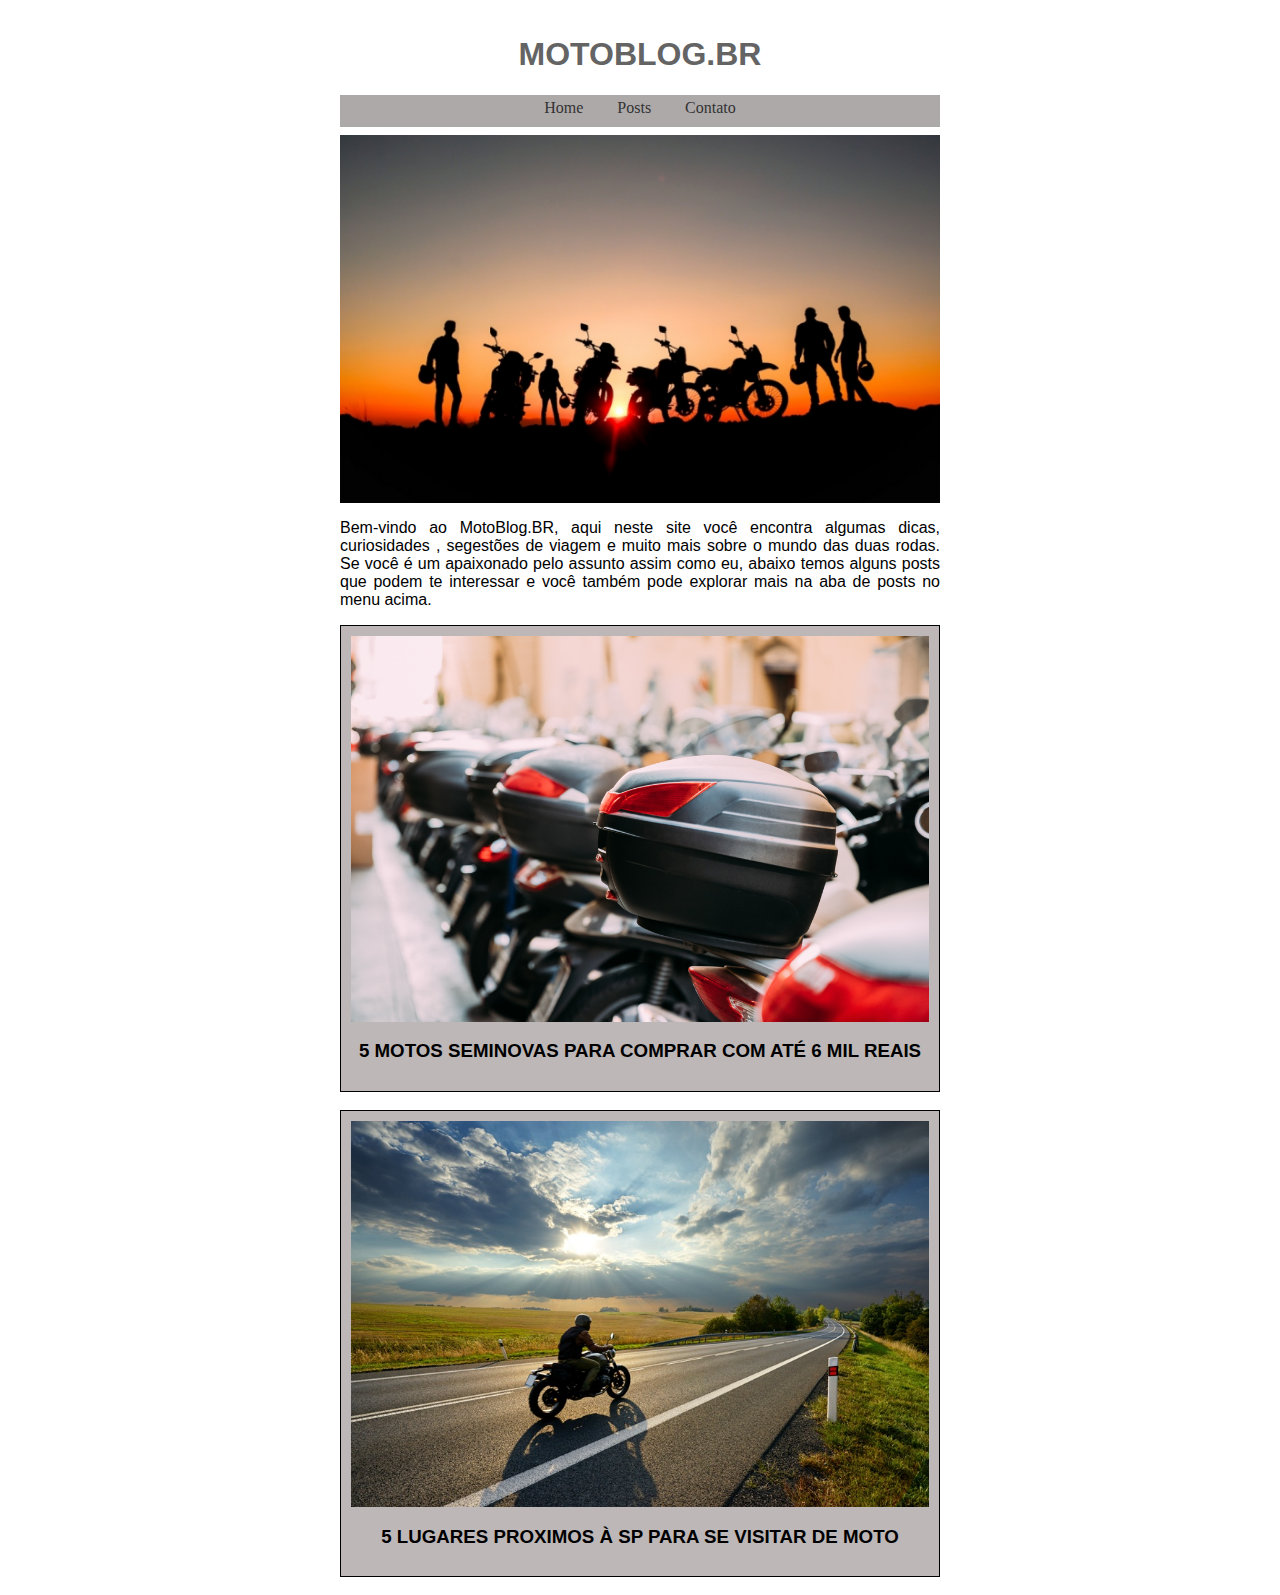
<file: index.html>
<!DOCTYPE html>
<html lang="pt-br">
<head>
    <meta charset="UTF-8">
    <meta http-equiv="X-UA-Compatible" content="IE=edge">
    <meta name="viewport" content="width=device-width, initial-scale=1.0">
    <title>MotoBlogBR.com</title>
    <link rel="stylesheet" href="HTML/main.css">
</head>
<body>
    <header id="menu">
        <h1>MOTOBLOG.BR</h1>
            <ul>
                <li><a href="index.html">Home</a></li>
                <li><a href="post.html">Posts</a></li>
                <li><a href="redessociais.html">Contato</a></li>
            </ul>
    </header>

    <header class="banner">
        <img src="HTML/banner.jpg" alt="Bolção de motos">
    </header>
    <section class="introducao"> 
        <p> Bem-vindo ao MotoBlog.BR, aqui neste site você encontra algumas dicas, curiosidades 
        , segestões de viagem e muito mais sobre o mundo das duas rodas. Se você é um apaixonado 
        pelo assunto assim como eu, abaixo temos alguns posts que podem te interessar e você também 
        pode explorar mais na aba de posts no menu acima.</p>
    </section>

    <div class="Post_atalho">
        <div class="back">
            <a href="post.html" ><img src="HTML/banner_post1_index.jpg" alt="Motos usadas">
            <h3>5 MOTOS SEMINOVAS PARA COMPRAR COM ATÉ 6 MIL REAIS</h3></a>
        </div>       
        <br>
        <div class="back"> 
            <a href="post2.html"><img src="HTML/banner_post2_index.jpg" alt="Motos usadas">
            <h3>5 LUGARES PROXIMOS À SP PARA SE VISITAR DE MOTO</h3></a>
        </div>
    </div>
    <br>
</body>
</html>
</file>
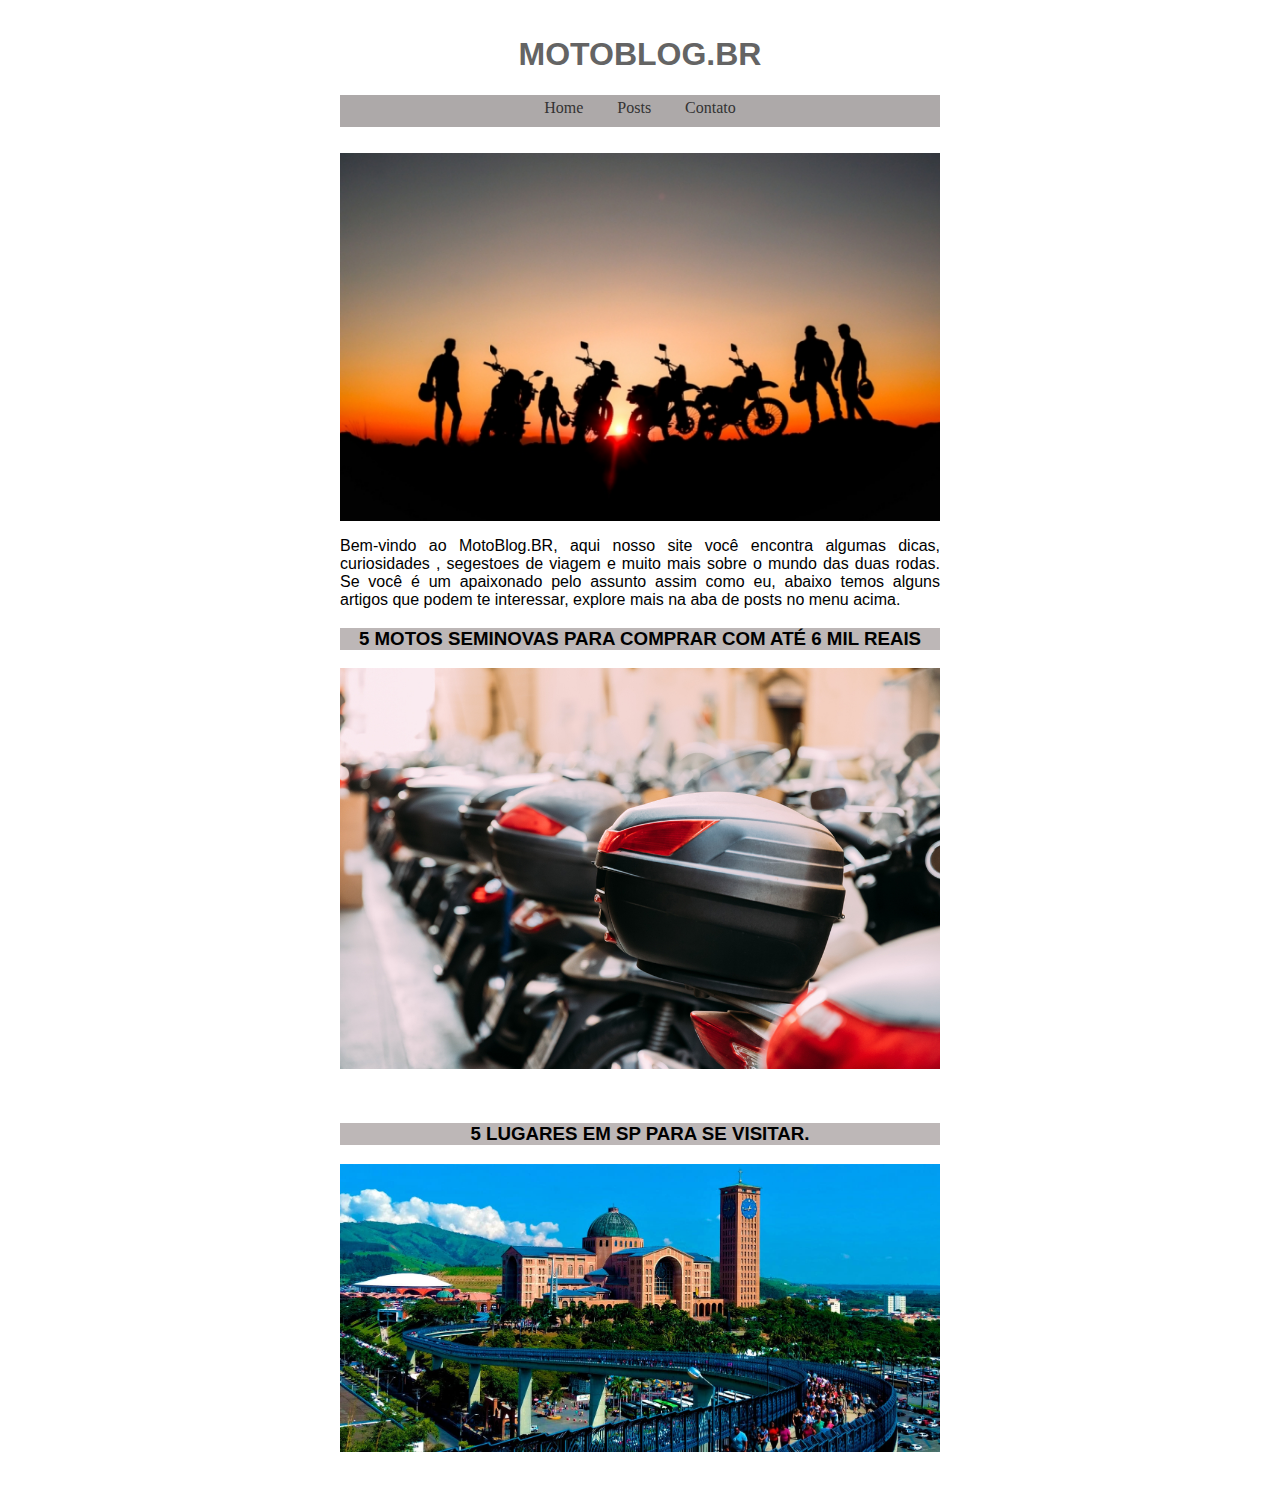
<file: HTML/index.html>
<!DOCTYPE html>
<html lang="pt-br">
<head>
    <meta charset="UTF-8">
    <meta http-equiv="X-UA-Compatible" content="IE=edge">
    <meta name="viewport" content="width=device-width, initial-scale=1.0">
    <title>MotoBlogBR.com</title>
    <link rel="stylesheet" href="main.css">
</head>
<body>
    <header id="menu">
        <h1>MOTOBLOG.BR</h1>
            <ul>
                <li><a href="index.html">Home</a></li>
                <li><a href="post.html">Posts</a></li>
                <li><a href="redessociais.html">Contato</a></li>
            </ul>
    </header><br>

    <header class="banner">
        <img src="banner.jpg" alt="Bolção de motos">
    </header>
    <section class="introducao"> 
        <p> Bem-vindo ao MotoBlog.BR, aqui nosso site você encontra algumas dicas, curiosidades 
        , segestoes de viagem e muito mais sobre o mundo das duas rodas. Se você é um apaixonado 
        pelo assunto assim como eu, abaixo temos alguns artigos que podem te interessar, explore mais 
        na aba de posts no menu acima.</p>
    </section>

    <div class="Post_atalho">
        <a href="post.html" ><h3>5 MOTOS SEMINOVAS PARA COMPRAR COM ATÉ 6 MIL REAIS</h3>
        <img src="banner_post1_index.jpg" alt="Motos usadas"></a> <br><br>

        <a href="post.html"><h3>5 LUGARES EM SP PARA SE VISITAR.</h3>
        <img src="bannerpost2C.jpg" alt="Motos usadas"></a> <br><br>
    </div>
</body>
</html>
</file>
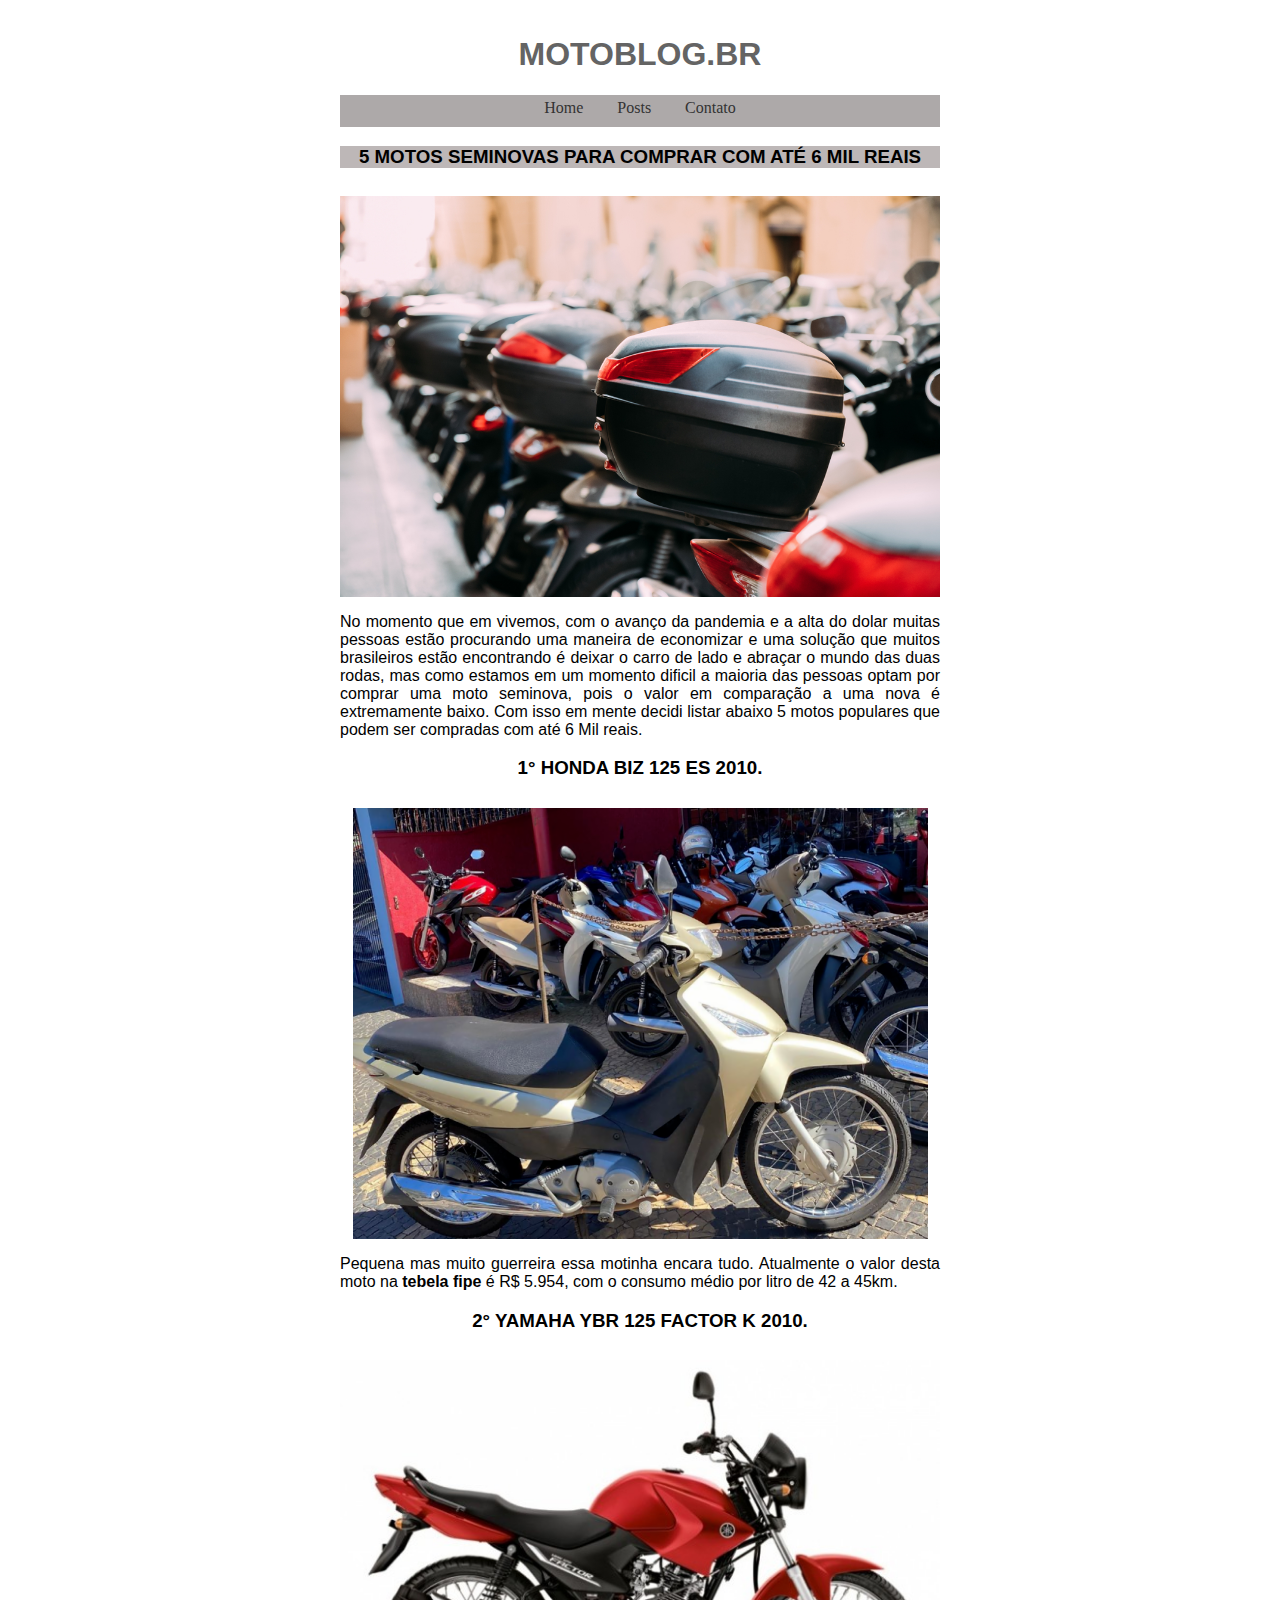
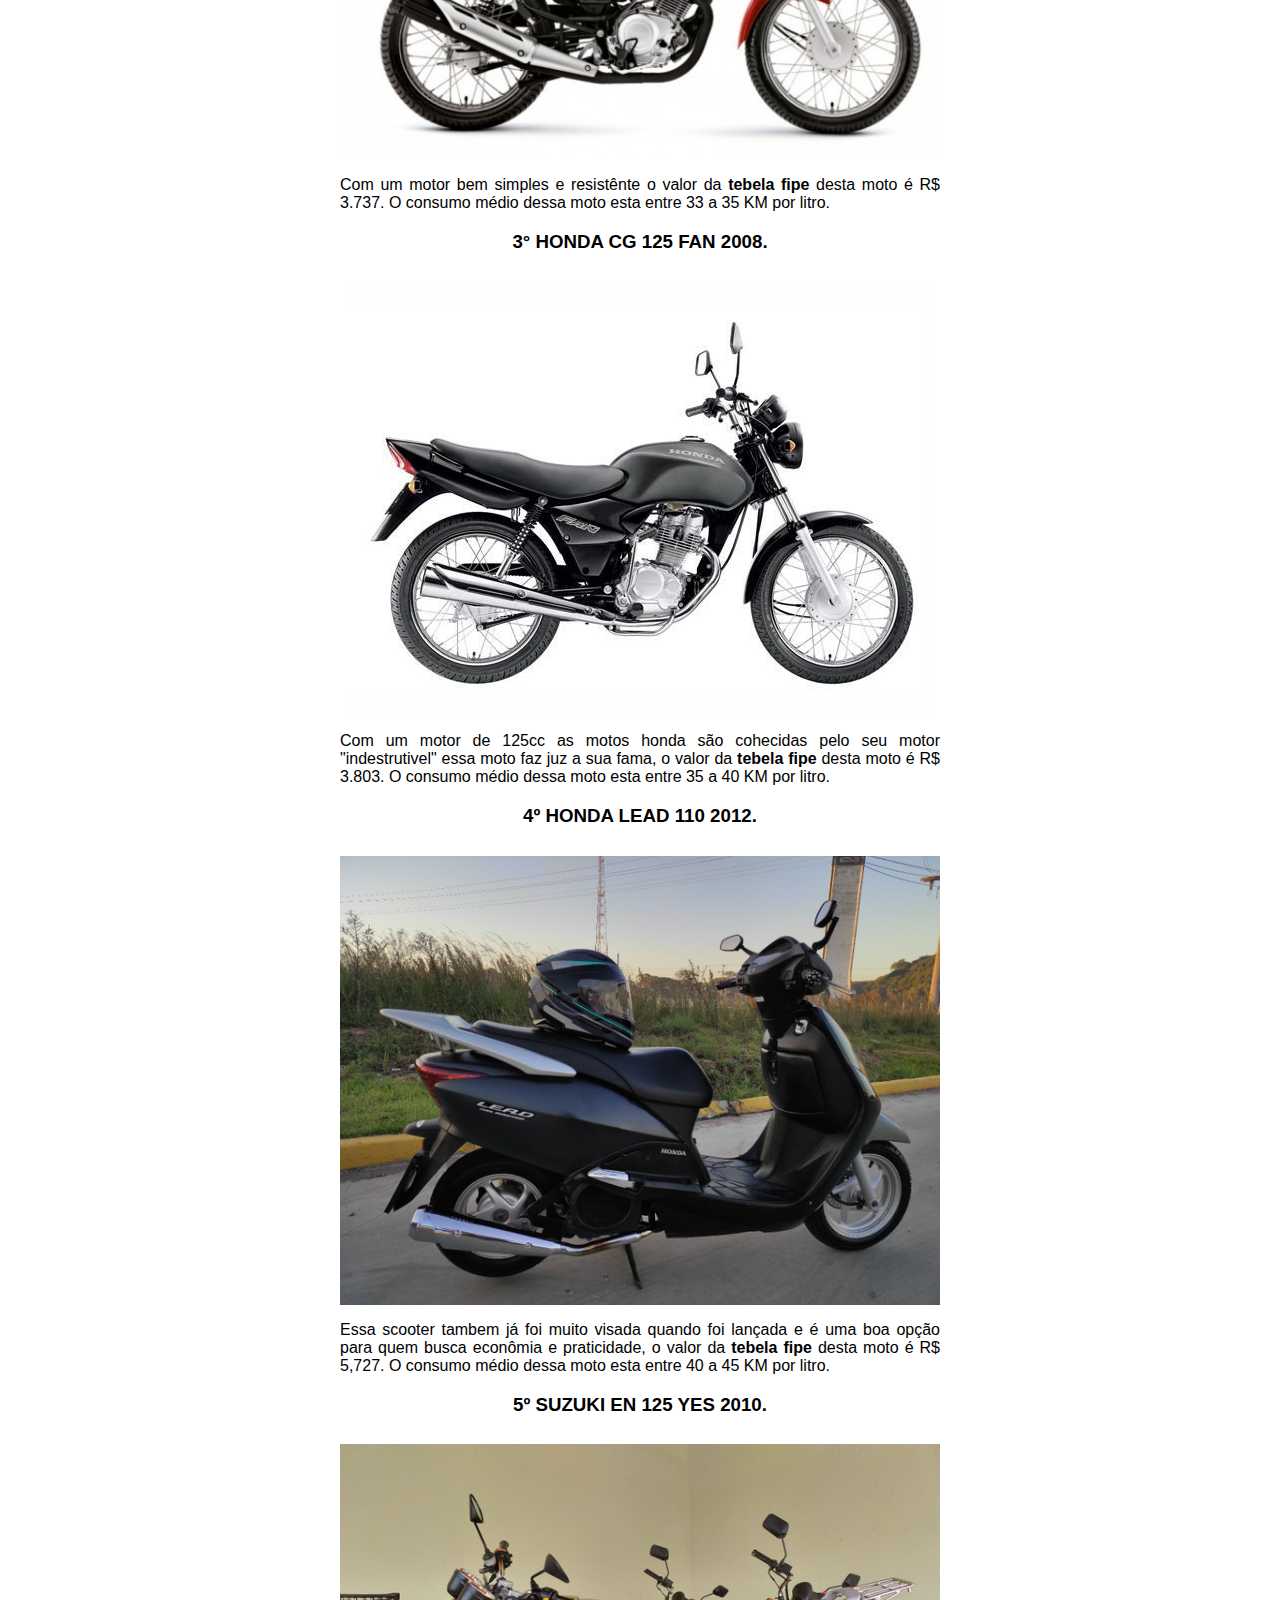
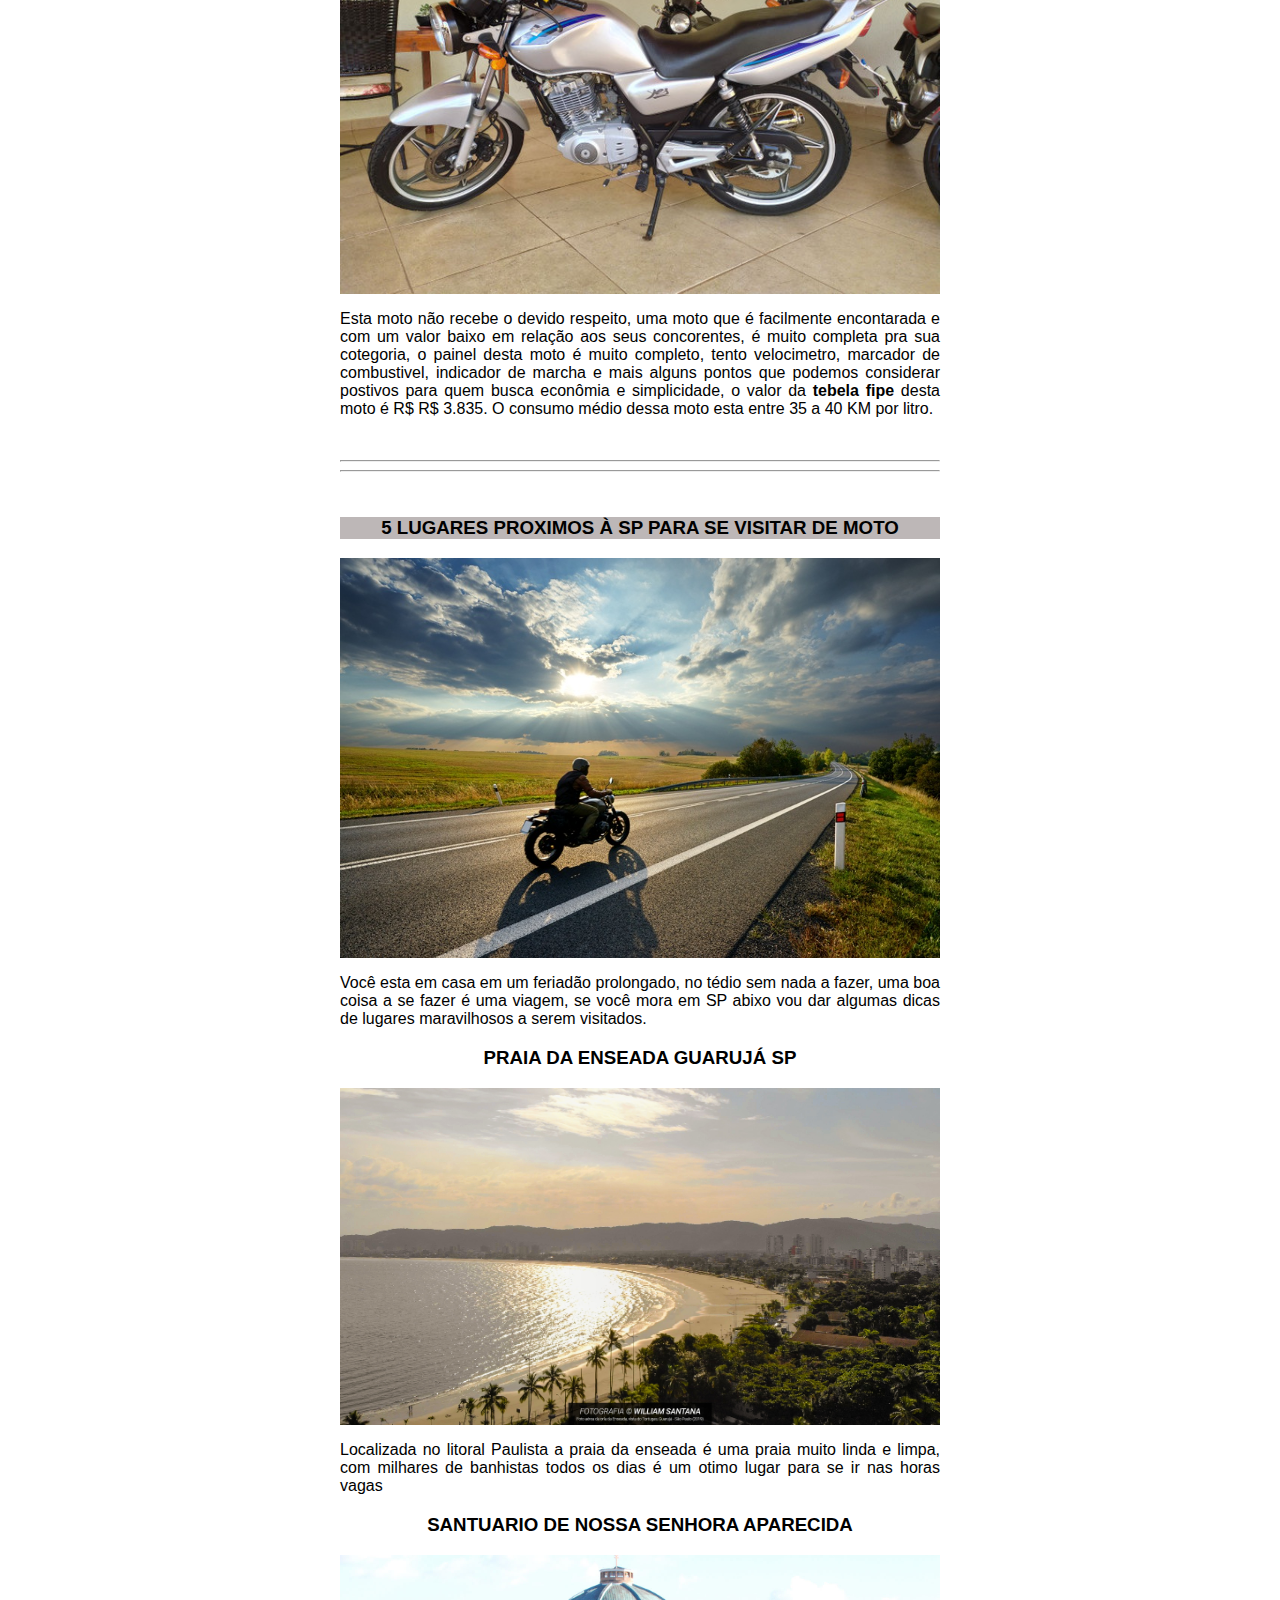
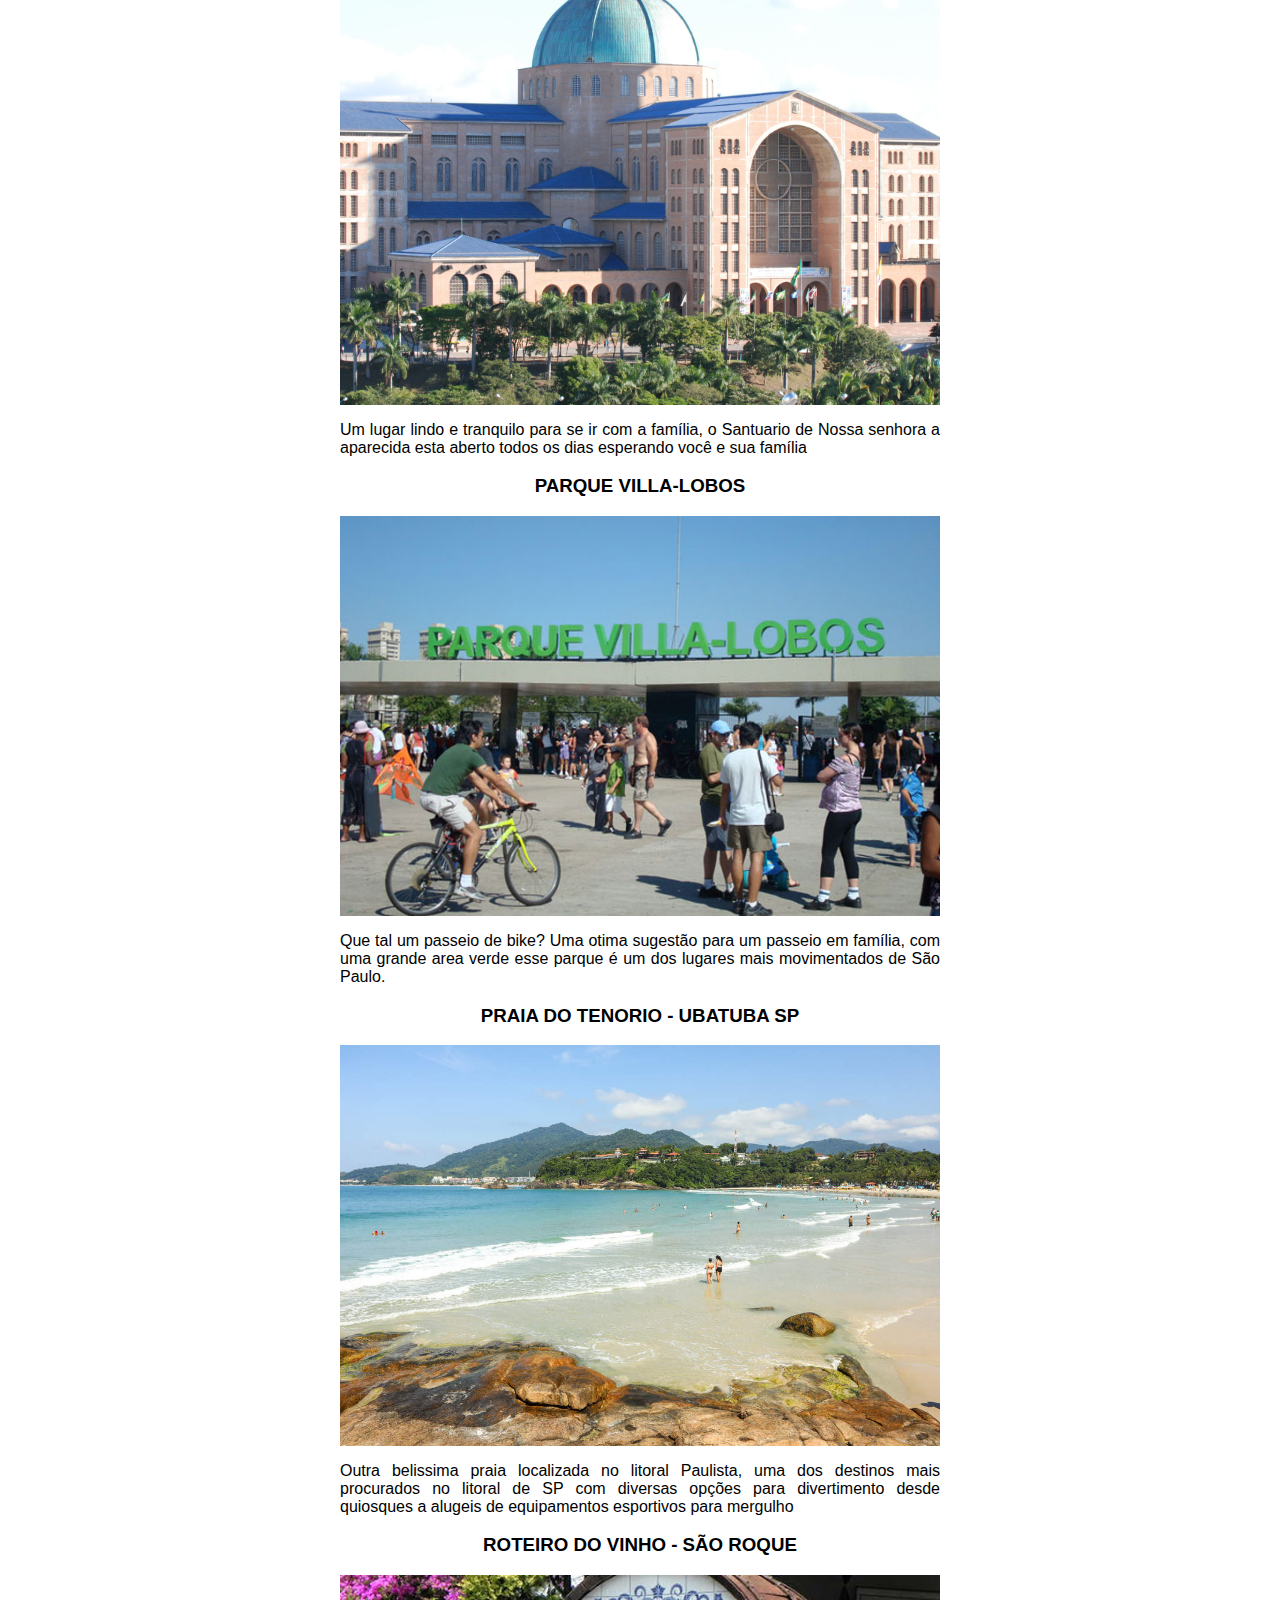
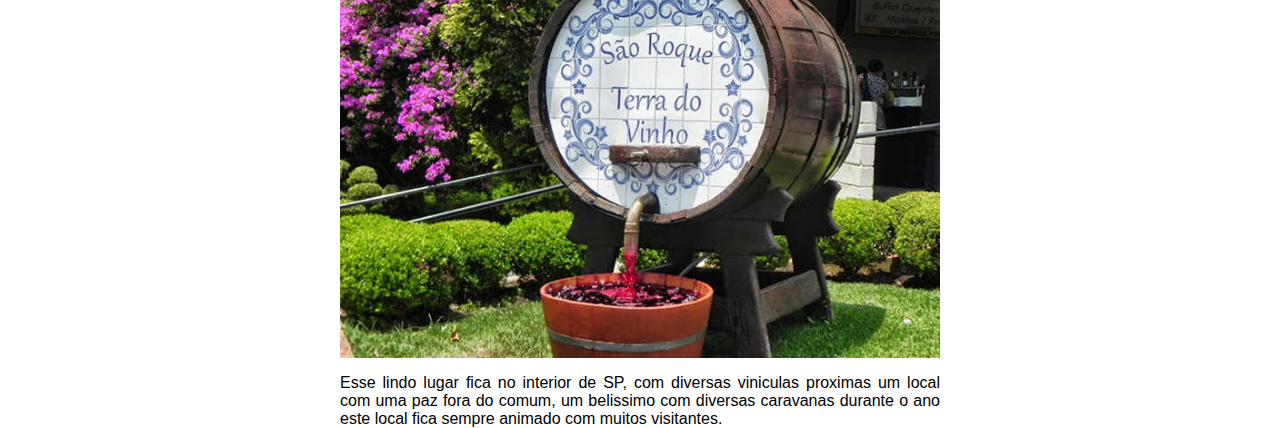
<file: post.html>
<!DOCTYPE html>
<html lang="pt-br">
<head>
    <meta charset="UTF-8">
    <meta http-equiv="X-UA-Compatible" content="IE=edge">
    <meta name="viewport" content="width=device-width, initial-scale=1.0">
    <title>Posts</title>
    <link rel="stylesheet" href="HTML/main.css">
</head>
<body>
    <header id="menu">
        <h1>MOTOBLOG.BR</h1>
            <ul>
                <li><a href="index.html">Home</a></li>
                <li><a href="post.html">Posts</a></li>
                <li><a href="redessociais.html">Contato</a></li>
            </ul>
    </header>

    <section class="post_1"> 
        <h3 id="h3_post">5 MOTOS SEMINOVAS PARA COMPRAR COM ATÉ 6 MIL REAIS</h3>
        <img src="HTML/banner_post1_index.jpg" alt="Motos honda e yamaha" class="banner">
        <p> No momento que em vivemos, com o avanço da pandemia e a alta do dolar muitas pessoas estão
        procurando uma maneira de economizar e uma solução que muitos brasileiros estão encontrando é 
        deixar o carro de lado e abraçar o mundo das duas rodas, mas como estamos em um momento dificil
        a maioria das pessoas optam por comprar uma moto seminova, pois o valor em comparação a uma nova é
        extremamente baixo. Com isso em mente decidi listar abaixo 5 motos populares que podem ser 
        compradas com até 6 Mil reais. 
        </p>
        <div class="lista_motos">
            <h3>1° HONDA BIZ 125 ES 2010.</h3>
            <img src="HTML/biz.png" alt="Honda biz">
            <p>Pequena mas muito guerreira essa motinha encara tudo. Atualmente o valor desta moto na <b><a href="https://motos.icarros.com.br/tabela-fipe/honda/biz-125/2010/biz-125-es">tebela fipe</a></b> é R$ 5.954,
            com o consumo médio por litro de 42 a 45km.</p>

            <h3>2° YAMAHA YBR 125 FACTOR K 2010.</h3>
            <img src="HTML/factor1.jpg" alt="Factor 125">
            <p>Com um motor bem simples e resistênte o valor da <b><a href="https://motos.icarros.com.br/tabela-fipe/yamaha/ybr-125-factor/2010/ybr-125-factor-k">
            tebela fipe</a></b> desta moto é R$ 3.737. O consumo médio dessa moto esta entre 33 a 35 KM por litro.</p>
            
            <h3>3° HONDA CG 125 FAN 2008.</h3>
            <img src="HTML/fan2008.jpg" alt="Moto Fan 125">
            <p>Com um motor de 125cc as motos honda são cohecidas pelo seu motor "indestrutivel" essa moto faz juz a sua fama,
            o valor da <b><a href="https://motos.icarros.com.br/tabela-fipe/honda/cg-125/2008/cg-125-fan">
            tebela fipe</a></b> desta moto é R$ 3.803. O consumo médio dessa moto esta entre 35 a 40 KM por litro.</p>
                
            <h3>4º HONDA LEAD 110 2012.</h3>
            <img src="HTML/lead.jpg" alt="Moto Scooter">
            <p>Essa scooter tambem já foi muito visada quando foi lançada e é uma boa opção para quem busca econômia e praticidade,
            o valor da <b><a href="https://www.tabelafipebrasil.com/motos/HONDA/LEAD-110/2012">
            tebela fipe</a></b> desta moto é R$ 5,727. O consumo médio dessa moto esta entre 40 a 45 KM por litro.</p>
                    
            <h3>5º SUZUKI EN 125 YES 2010.</h3>
            <img src="HTML/yes.jpg" alt="Suzuki 125 moto">
            <p>Esta moto não recebe o devido respeito, uma moto que é facilmente encontarada e com um valor 
            baixo em relação aos seus concorentes, é muito completa pra sua cotegoria, o painel desta moto é muito completo, tento velocimetro, 
            marcador de combustivel, indicador de marcha e mais alguns pontos que podemos considerar postivos para quem 
            busca econômia e simplicidade, o valor da <b><a href="https://motos.icarros.com.br/tabela-fipe/suzuki/en-125/2010/en-125-yes">
            tebela fipe</a></b> desta moto é R$ R$ 3.835. O consumo médio dessa moto esta entre 35 a 40 KM por litro.</p>
        </div>
    </section>
    <br>
    <hr>
    <hr>
    <br>
    <section>
        <div class="align_img">
            <h3 id="h3_post2">5 LUGARES PROXIMOS À SP PARA SE VISITAR DE MOTO</h3>
            <img src="HTML/banner_post2_index.jpg" alt="Casas">
            <p>Você esta em casa em um feriadão prolongado, no tédio sem nada a fazer, uma boa coisa a se fazer
            é uma viagem, se você mora em SP abixo vou dar algumas dicas de lugares maravilhosos a serem visitados.
            </p>
            <h3>PRAIA DA ENSEADA GUARUJÁ SP</h3>
            <img src="HTML/enseada.jpg" alt="Praia da enseada">
            <p>Localizada no litoral Paulista a praia da enseada é uma praia muito linda e limpa, com milhares de banhistas 
            todos os dias é um otimo lugar para se ir nas horas vagas</p>
            <h3>SANTUARIO DE NOSSA SENHORA APARECIDA</h3>
            <img src="HTML/santuario.jpg" alt="Santurario de Nossa Senhora Aparecida">
            <p>Um lugar lindo e tranquilo para se ir com a família, o Santuario de Nossa senhora a aparecida esta aberto 
            todos os dias esperando você e sua família</p>
            <h3>PARQUE VILLA-LOBOS</h3>
            <img src="HTML/vila.jpg" alt="Parque Villa-Lobos">
            <p>Que tal um passeio de bike? Uma otima sugestão para um passeio em família, com uma grande area verde esse parque 
            é um dos lugares mais movimentados de São Paulo.</p>
            <h3>PRAIA DO TENORIO - UBATUBA SP</h3>
            <img src="HTML/tenorio.jpg" alt="Praia do tenorio">
            <p>Outra belissima praia localizada no litoral Paulista, uma dos destinos mais procurados no litoral de SP
            com diversas opções para divertimento desde quiosques a alugeis de equipamentos esportivos para mergulho </p>
            <h3>ROTEIRO DO VINHO - SÃO ROQUE</h3>
            <img src="HTML/vinicula.jpg" alt="Barril de vinho">
            <p>Esse lindo lugar fica no interior de SP, com diversas viniculas proximas um local com uma paz fora do comum,
            um belissimo com diversas caravanas durante o ano este local fica sempre animado com muitos visitantes.
            </p>
        </div>
    </section>
    

</body>
</html>
</file>
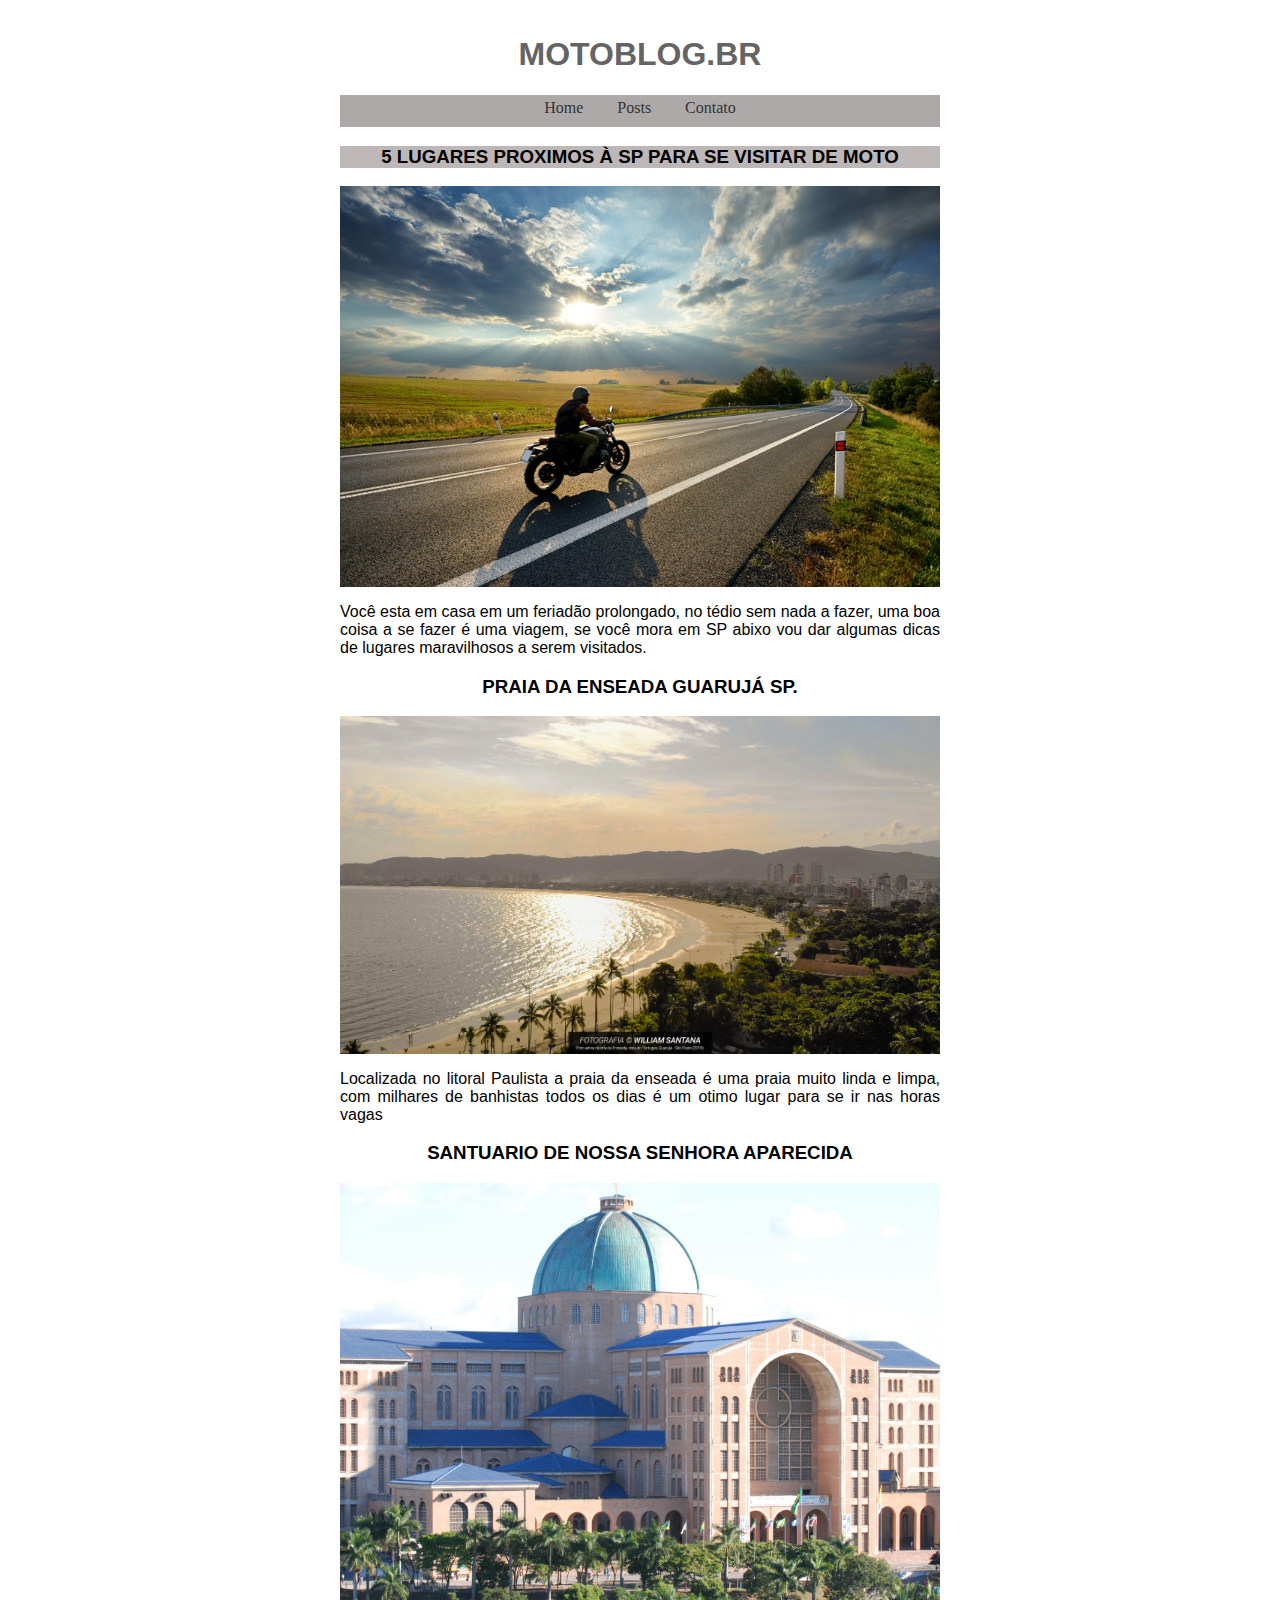
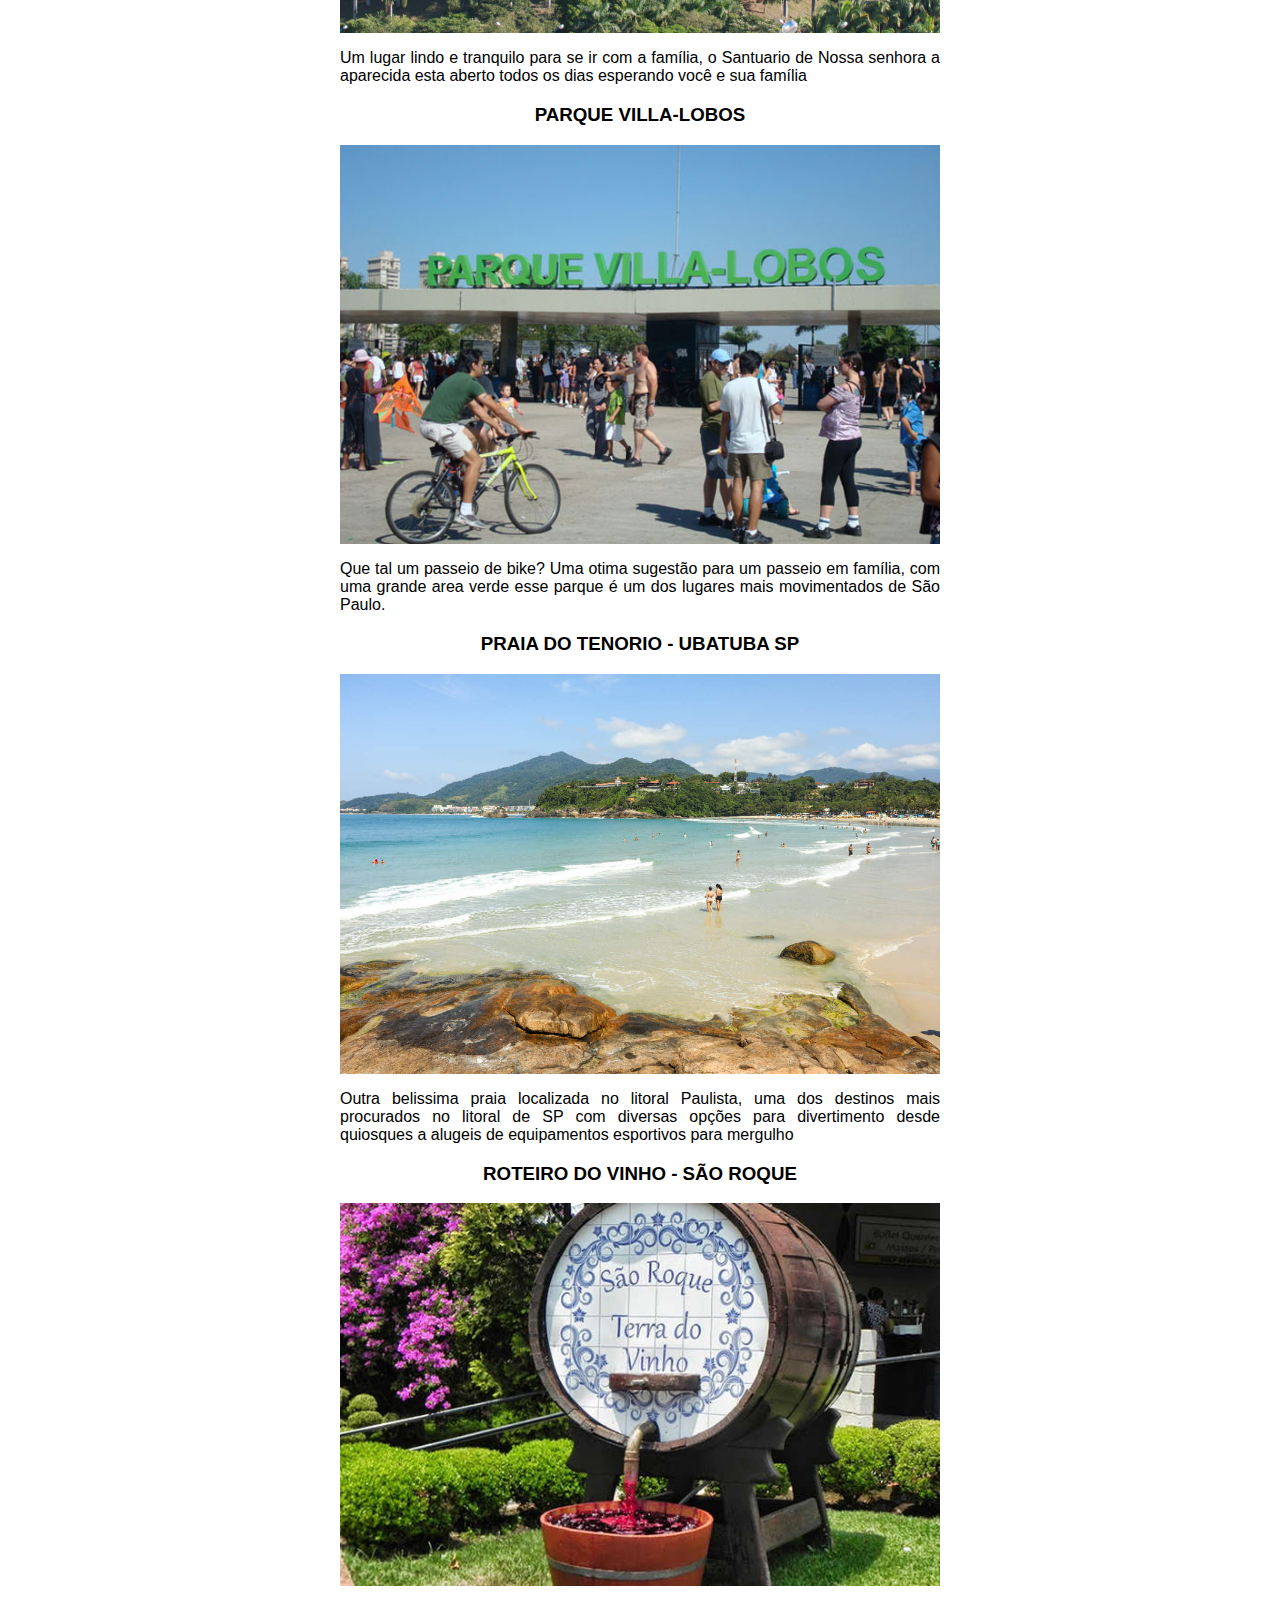
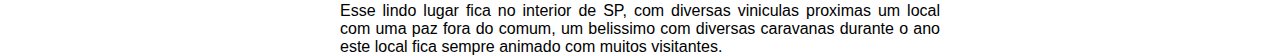
<file: post2.html>
<!DOCTYPE html>
<html lang="pt-br">
<head>
    <meta charset="UTF-8">
    <meta http-equiv="X-UA-Compatible" content="IE=edge">
    <meta name="viewport" content="width=device-width, initial-scale=1.0">
    <title>Document</title>
    <link rel="stylesheet" href="HTML/main.css">
</head>
<body>
    <header id="menu">
        <h1>MOTOBLOG.BR</h1>
            <ul>
                <li><a href="index.html">Home</a></li>
                <li><a href="post.html">Posts</a></li>
                <li><a href="redessociais.html">Contato</a></li>
            </ul>
    </header>

    <section>
        <div class="align_img">
            <h3 id="h3_post2">5 LUGARES PROXIMOS À SP PARA SE VISITAR DE MOTO</h3>
            <img src="HTML/banner_post2_index.jpg" alt="Casas">
            <p>Você esta em casa em um feriadão prolongado, no tédio sem nada a fazer, uma boa coisa a se fazer
            é uma viagem, se você mora em SP abixo vou dar algumas dicas de lugares maravilhosos a serem visitados.
            </p>
            <h3>PRAIA DA ENSEADA GUARUJÁ SP.</h3>
            <img src="HTML/enseada.jpg" alt="Praia da enseada">
            <p>Localizada no litoral Paulista a praia da enseada é uma praia muito linda e limpa, com milhares de banhistas 
            todos os dias é um otimo lugar para se ir nas horas vagas</p>
            <h3>SANTUARIO DE NOSSA SENHORA APARECIDA</h3>
            <img src="HTML/santuario.jpg" alt="Santurario de Nossa Senhora Aparecida">
            <p>Um lugar lindo e tranquilo para se ir com a família, o Santuario de Nossa senhora a aparecida esta aberto 
            todos os dias esperando você e sua família</p>
            <h3>PARQUE VILLA-LOBOS</h3>
            <img src="HTML/vila.jpg" alt="Parque Villa-Lobos">
            <p>Que tal um passeio de bike? Uma otima sugestão para um passeio em família, com uma grande area verde esse parque 
            é um dos lugares mais movimentados de São Paulo.</p>
            <h3>PRAIA DO TENORIO - UBATUBA SP</h3>
            <img src="HTML/tenorio.jpg" alt="Praia do tenorio">
            <p>Outra belissima praia localizada no litoral Paulista, uma dos destinos mais procurados no litoral de SP
            com diversas opções para divertimento desde quiosques a alugeis de equipamentos esportivos para mergulho </p>
            <h3>ROTEIRO DO VINHO - SÃO ROQUE</h3>
            <img src="HTML/vinicula.jpg" alt="Barril de vinho">
            <p>Esse lindo lugar fica no interior de SP, com diversas viniculas proximas um local com uma paz fora do comum,
            um belissimo com diversas caravanas durante o ano este local fica sempre animado com muitos visitantes.
            </p>
        </div>
    </section>
</body>
</html>
</file>
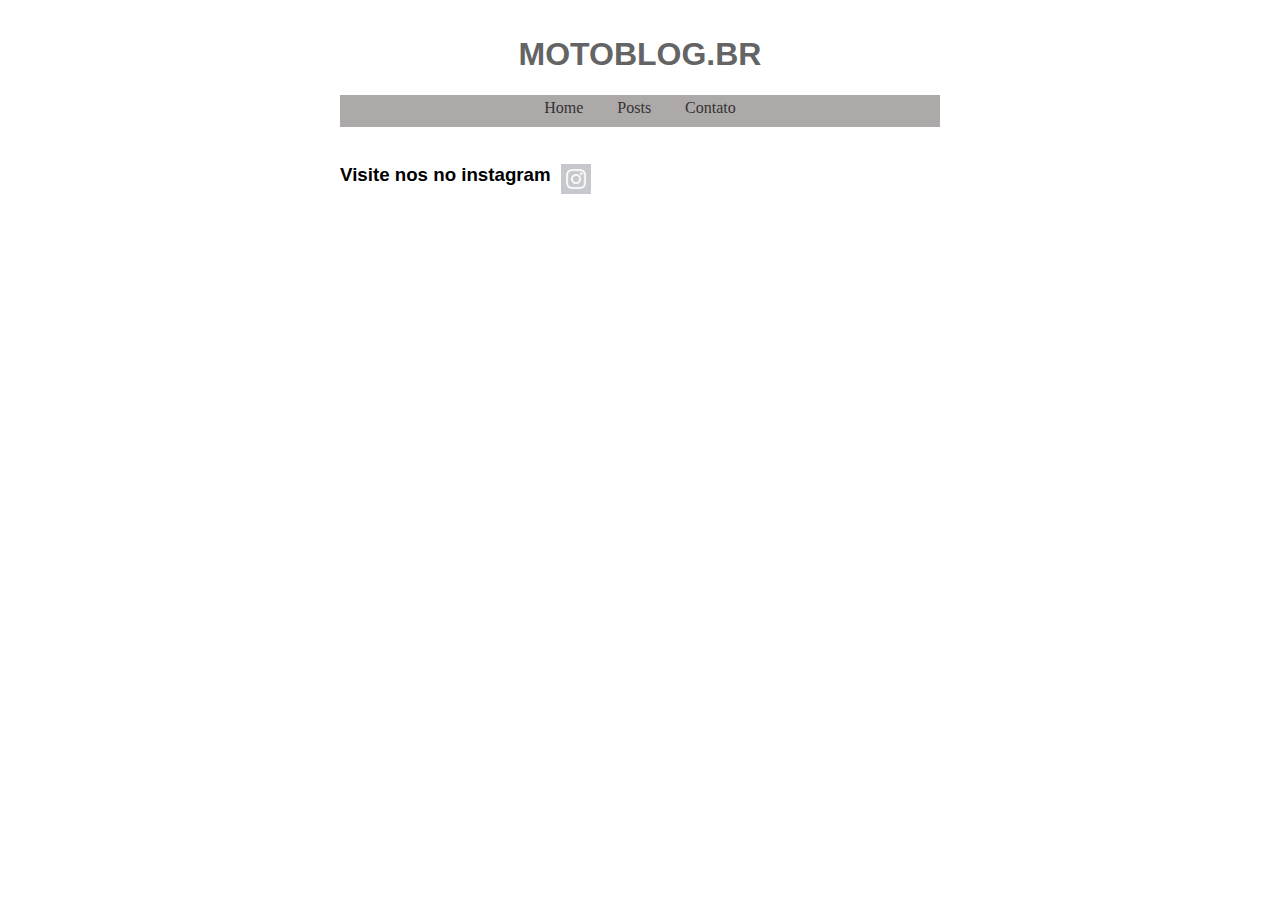
<file: redessociais.html>
<!DOCTYPE html>
<html lang="pt-br">
<head>
    <meta charset="UTF-8">
    <meta http-equiv="X-UA-Compatible" content="IE=edge">
    <meta name="viewport" content="width=device-width, initial-scale=1.0">
    <title>Contato</title>
    <link rel="stylesheet" href="HTML/main.css">
</head>
<body>
    <header id="menu">
        <h1>MOTOBLOG.BR</h1>
            <ul>
                <li><a href="index.html">Home</a></li>
                <li><a href="post.html">Posts</a></li>
                <li><a href="redessociais.html">Contato</a></li>
            </ul>
    </header><br>
    <div class="contact">
        <h3>Visite nos no instagram</h3>
        <a href="https://www.instagram.com/everson.santoss1999/?hl=pt-br"><img src="HTML/instac.jpg" alt="Logo instagram"></a>
    </div>
</body>
</html>
</file>
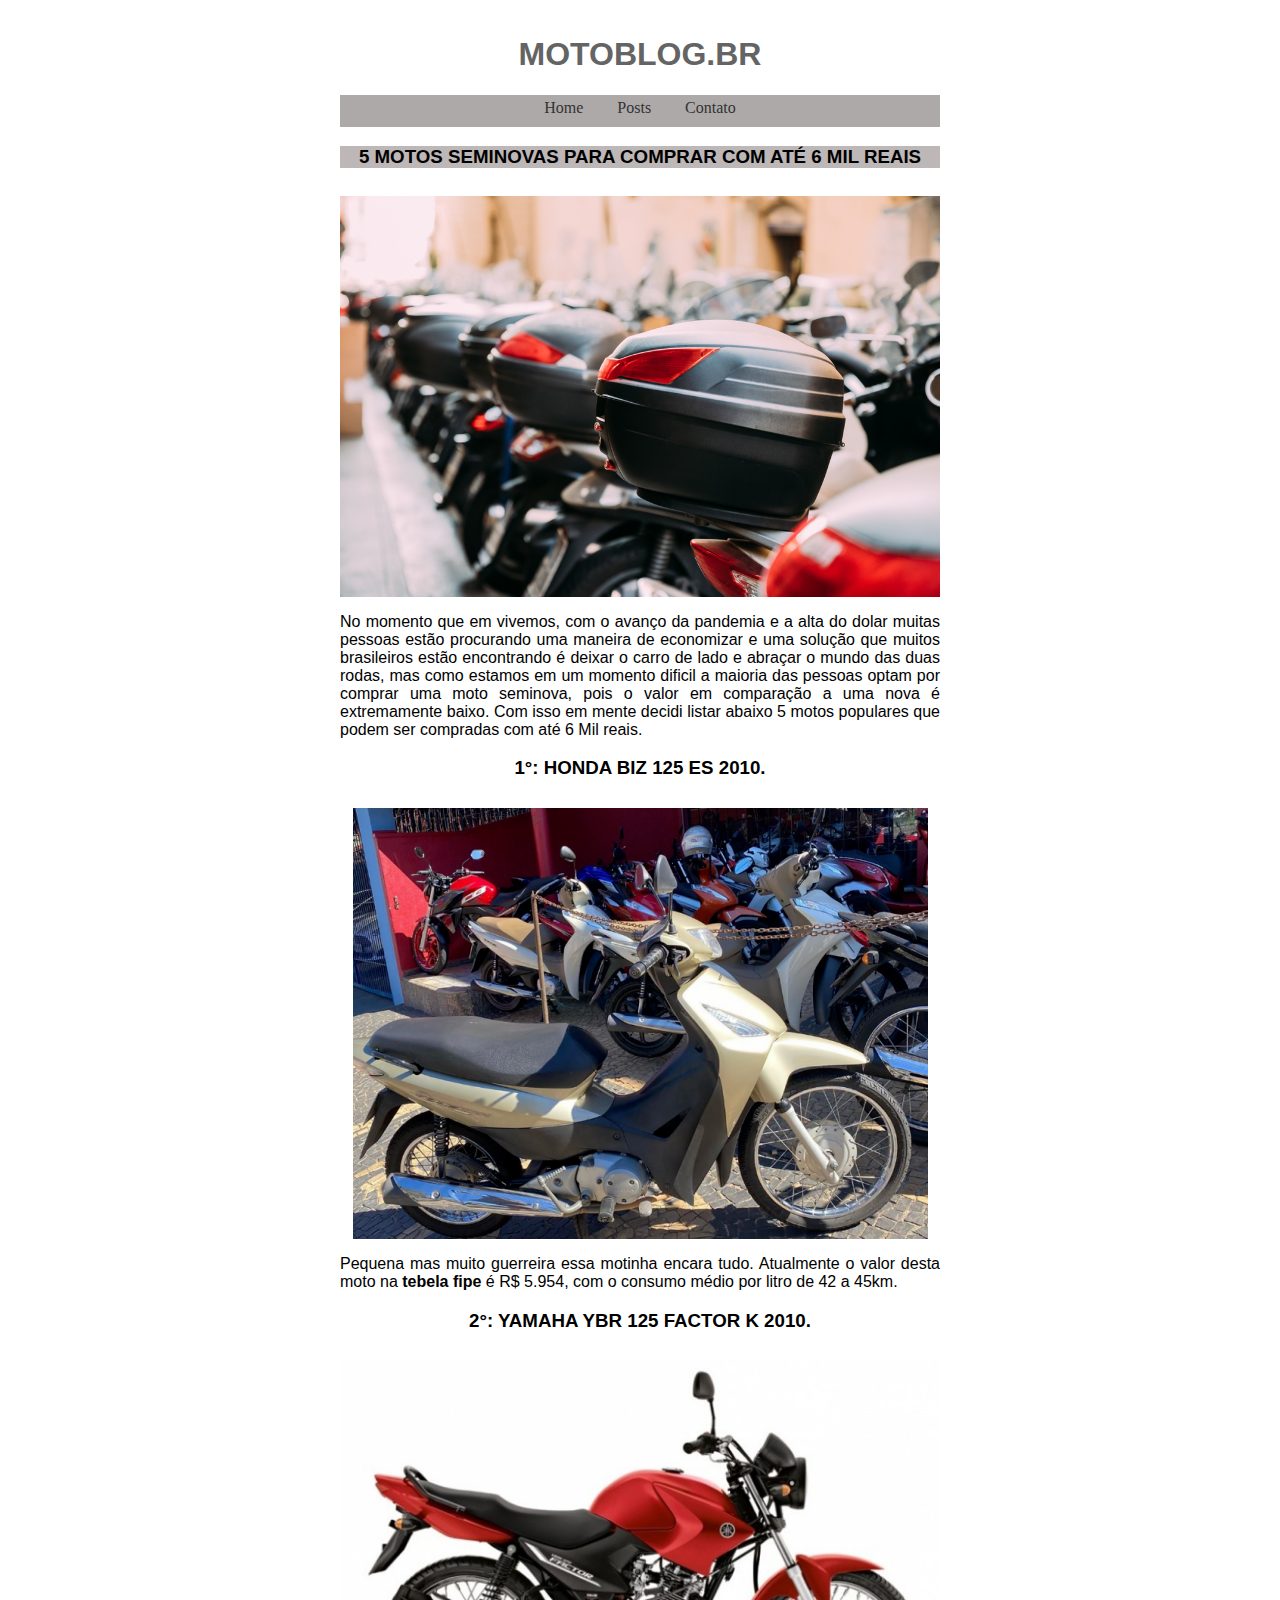
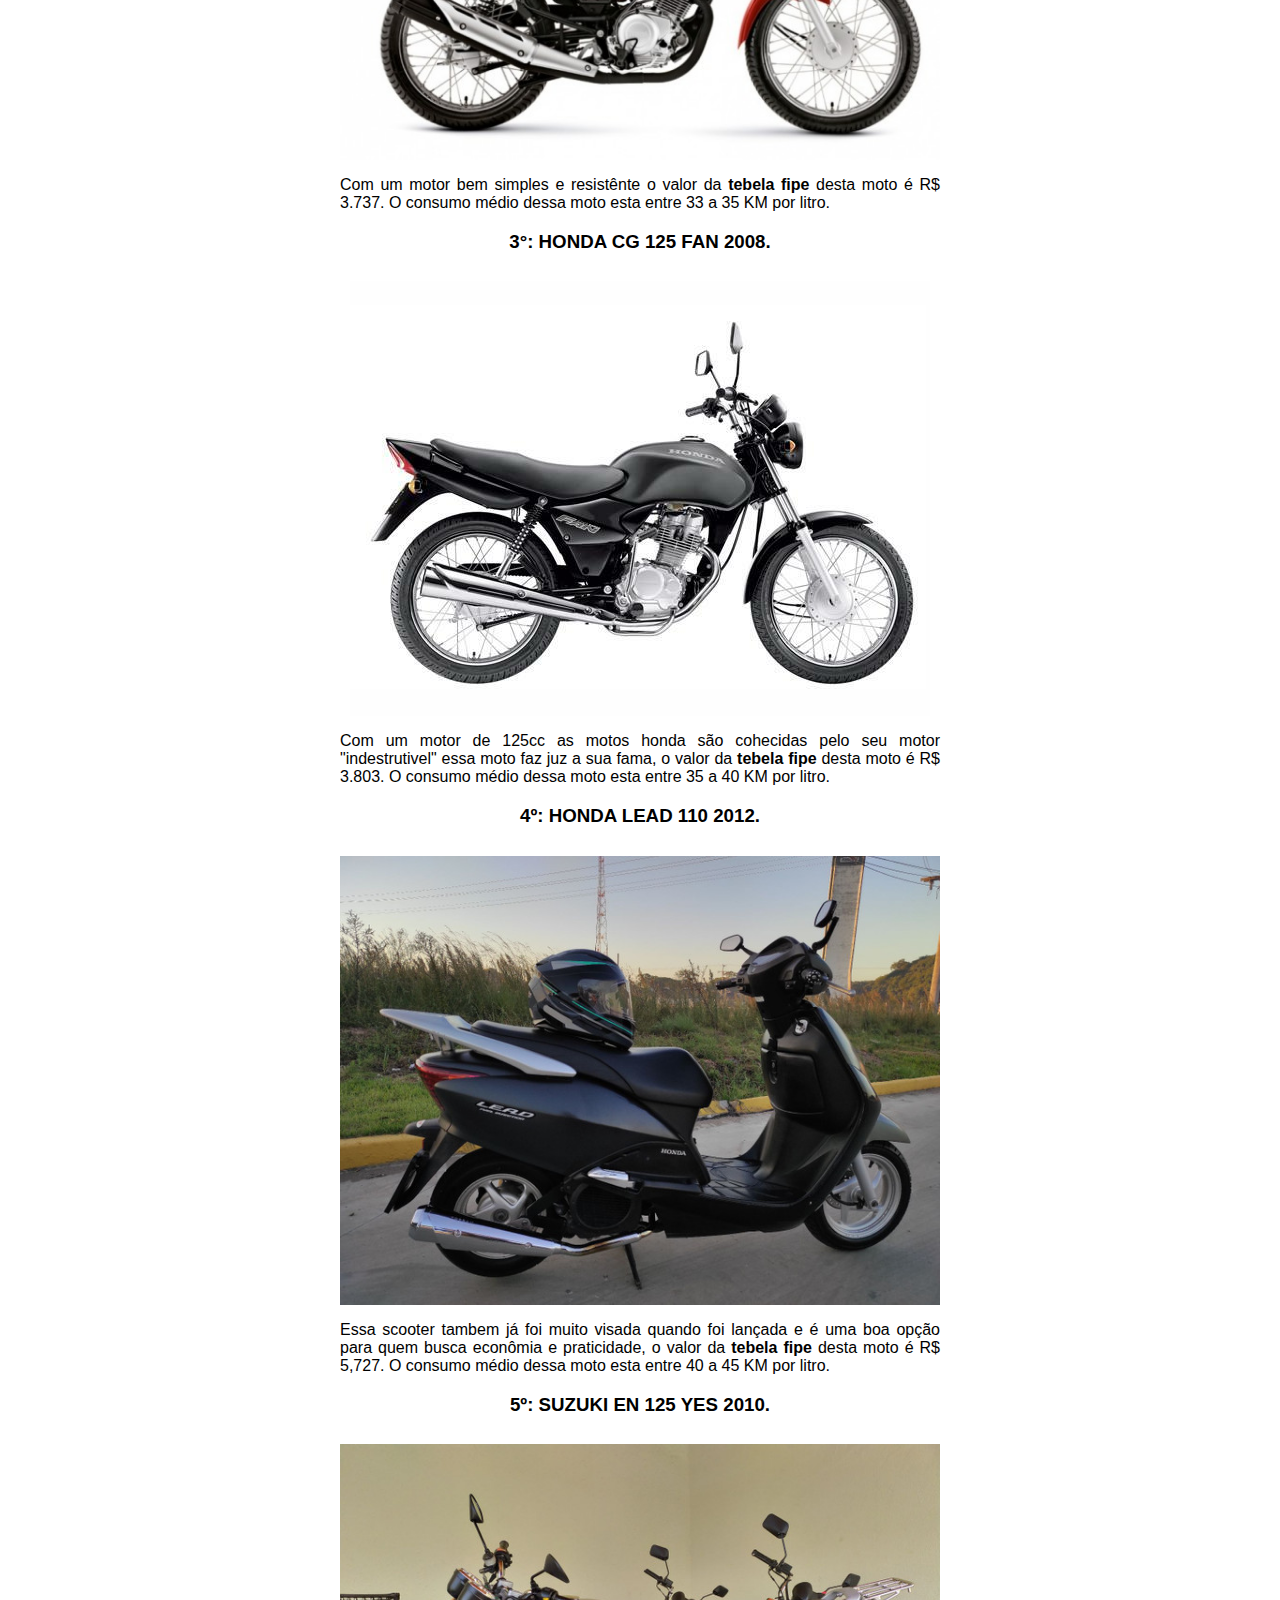
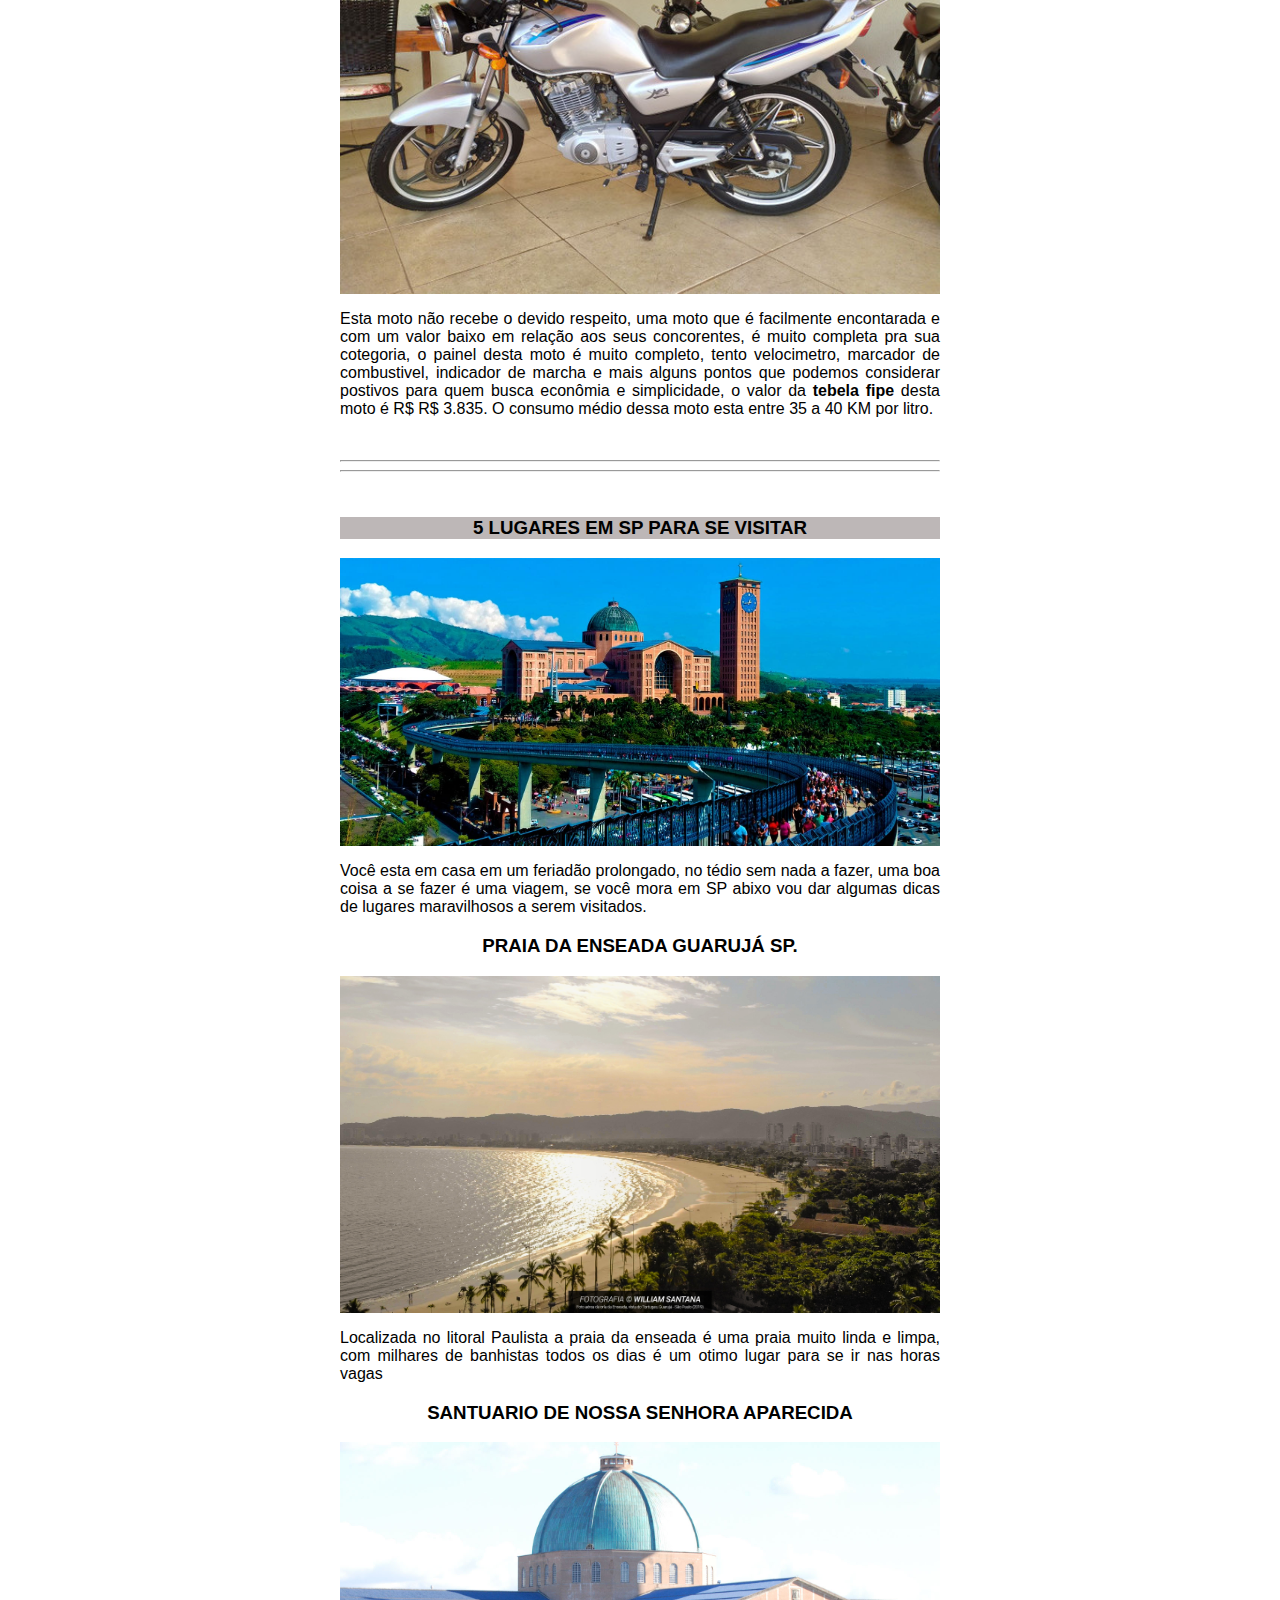
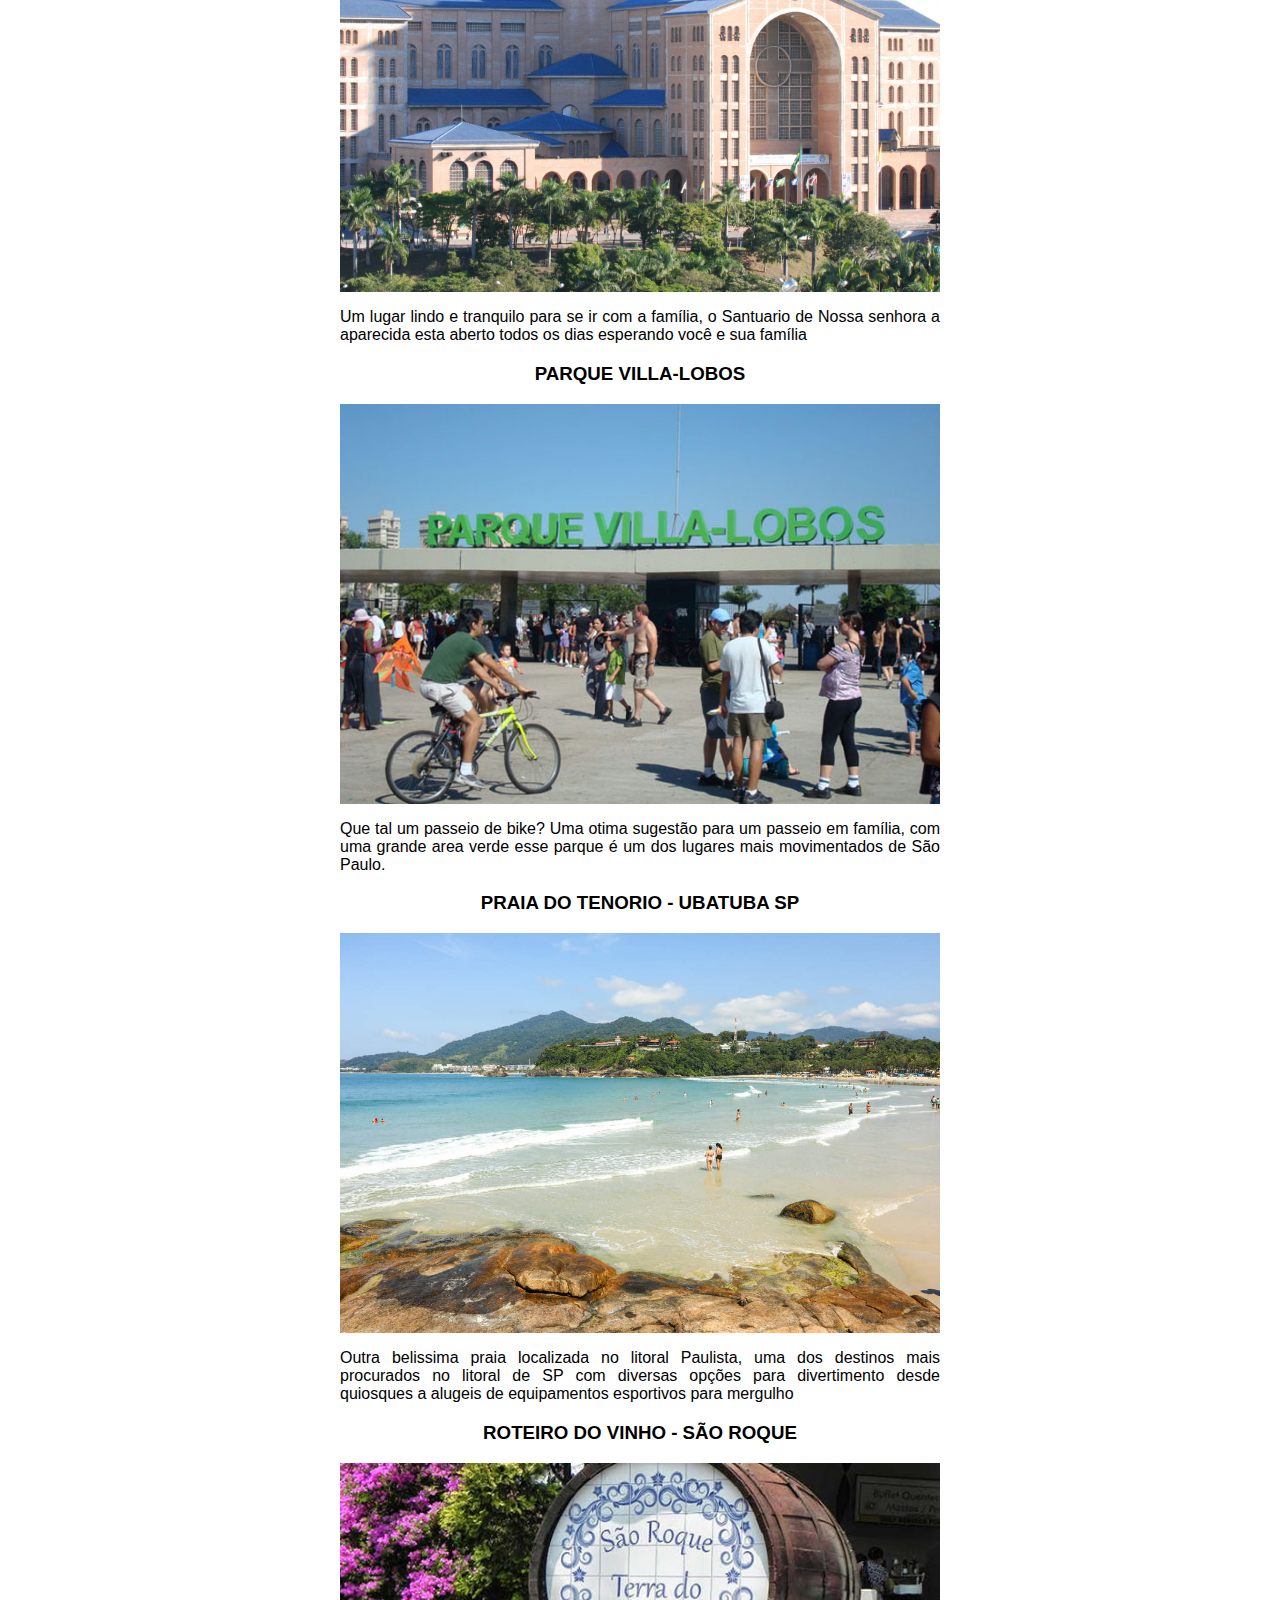
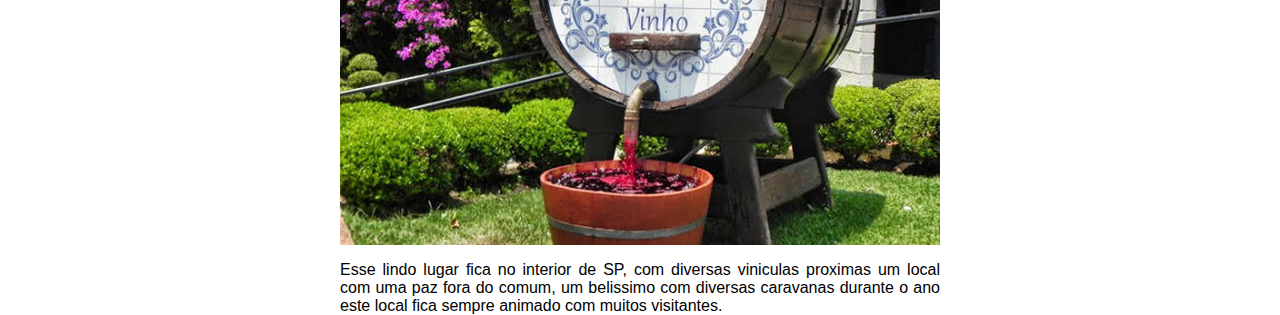
<file: HTML/post.html>
<!DOCTYPE html>
<html lang="pt-br">
<head>
    <meta charset="UTF-8">
    <meta http-equiv="X-UA-Compatible" content="IE=edge">
    <meta name="viewport" content="width=device-width, initial-scale=1.0">
    <title>Posts</title>
    <link rel="stylesheet" href="main.css">
</head>
<body>
    <header id="menu">
        <h1>MOTOBLOG.BR</h1>
            <ul>
                <li><a href="index.html">Home</a></li>
                <li><a href="post.html">Posts</a></li>
                <li><a href="redessociais.html">Contato</a></li>
            </ul>
    </header>

    <section class="post_1"> 
        <h3 id="h3_post">5 MOTOS SEMINOVAS PARA COMPRAR COM ATÉ 6 MIL REAIS</h3>
        <img src="banner_post1_index.jpg" alt="Motos honda e yamaha" class="banner">
        <p> No momento que em vivemos, com o avanço da pandemia e a alta do dolar muitas pessoas estão
        procurando uma maneira de economizar e uma solução que muitos brasileiros estão encontrando é 
        deixar o carro de lado e abraçar o mundo das duas rodas, mas como estamos em um momento dificil
        a maioria das pessoas optam por comprar uma moto seminova, pois o valor em comparação a uma nova é
        extremamente baixo. Com isso em mente decidi listar abaixo 5 motos populares que podem ser 
        compradas com até 6 Mil reais. 
        </p>
        <div class="lista_motos">
            <h3>1°: HONDA BIZ 125 ES 2010.</h3>
            <img src="biz.png" alt="Honda biz">
            <p>Pequena mas muito guerreira essa motinha encara tudo. Atualmente o valor desta moto na <b><a href="https://motos.icarros.com.br/tabela-fipe/honda/biz-125/2010/biz-125-es">tebela fipe</a></b> é R$ 5.954,
            com o consumo médio por litro de 42 a 45km.</p>

            <h3>2°: YAMAHA YBR 125 FACTOR K 2010.</h3>
            <img src="factor1.jpg" alt="Factor 125">
            <p>Com um motor bem simples e resistênte o valor da <b><a href="https://motos.icarros.com.br/tabela-fipe/yamaha/ybr-125-factor/2010/ybr-125-factor-k">
            tebela fipe</a></b> desta moto é R$ 3.737. O consumo médio dessa moto esta entre 33 a 35 KM por litro.</p>
            
            <h3>3°: HONDA CG 125 FAN 2008.</h3>
            <img src="fan2008.jpg" alt="Moto Fan 125">
            <p>Com um motor de 125cc as motos honda são cohecidas pelo seu motor "indestrutivel" essa moto faz juz a sua fama,
            o valor da <b><a href="https://motos.icarros.com.br/tabela-fipe/honda/cg-125/2008/cg-125-fan">
            tebela fipe</a></b> desta moto é R$ 3.803. O consumo médio dessa moto esta entre 35 a 40 KM por litro.</p>
                
            <h3>4º: HONDA LEAD 110 2012.</h3>
            <img src="lead.jpg" alt="Moto Scooter">
            <p>Essa scooter tambem já foi muito visada quando foi lançada e é uma boa opção para quem busca econômia e praticidade,
            o valor da <b><a href="https://www.tabelafipebrasil.com/motos/HONDA/LEAD-110/2012">
            tebela fipe</a></b> desta moto é R$ 5,727. O consumo médio dessa moto esta entre 40 a 45 KM por litro.</p>
                    
            <h3>5º: SUZUKI EN 125 YES 2010.</h3>
            <img src="yes.jpg" alt="Suzuki 125 moto">
            <p>Esta moto não recebe o devido respeito, uma moto que é facilmente encontarada e com um valor 
            baixo em relação aos seus concorentes, é muito completa pra sua cotegoria, o painel desta moto é muito completo, tento velocimetro, 
            marcador de combustivel, indicador de marcha e mais alguns pontos que podemos considerar postivos para quem 
            busca econômia e simplicidade, o valor da <b><a href="https://motos.icarros.com.br/tabela-fipe/suzuki/en-125/2010/en-125-yes">
            tebela fipe</a></b> desta moto é R$ R$ 3.835. O consumo médio dessa moto esta entre 35 a 40 KM por litro.</p>
        </div>
    </section>
    <br>
    <hr>
    <hr>
    <br>
    <section>
        <div class="align_img">
            <h3 id="h3_post2">5 LUGARES EM SP PARA SE VISITAR</h3>
            <img src="bannerpost2C.jpg" alt="Casas">
            <p>Você esta em casa em um feriadão prolongado, no tédio sem nada a fazer, uma boa coisa a se fazer
            é uma viagem, se você mora em SP abixo vou dar algumas dicas de lugares maravilhosos a serem visitados.
            </p>
            <h3>PRAIA DA ENSEADA GUARUJÁ SP.</h3>
            <img src="enseada.jpg" alt="Praia da enseada">
            <p>Localizada no litoral Paulista a praia da enseada é uma praia muito linda e limpa, com milhares de banhistas 
            todos os dias é um otimo lugar para se ir nas horas vagas</p>
            <h3>SANTUARIO DE NOSSA SENHORA APARECIDA</h3>
            <img src="santuario.jpg" alt="Santurario de Nossa Senhora Aparecida">
            <p>Um lugar lindo e tranquilo para se ir com a família, o Santuario de Nossa senhora a aparecida esta aberto 
            todos os dias esperando você e sua família</p>
            <h3>PARQUE VILLA-LOBOS</h3>
            <img src="vila.jpg" alt="Parque Villa-Lobos">
            <p>Que tal um passeio de bike? Uma otima sugestão para um passeio em família, com uma grande area verde esse parque 
            é um dos lugares mais movimentados de São Paulo.</p>
            <h3>PRAIA DO TENORIO - UBATUBA SP</h3>
            <img src="tenorio.jpg" alt="Praia do tenorio">
            <p>Outra belissima praia localizada no litoral Paulista, uma dos destinos mais procurados no litoral de SP
            com diversas opções para divertimento desde quiosques a alugeis de equipamentos esportivos para mergulho </p>
            <h3>ROTEIRO DO VINHO - SÃO ROQUE</h3>
            <img src="vinicula.jpg" alt="Barril de vinho">
            <p>Esse lindo lugar fica no interior de SP, com diversas viniculas proximas um local com uma paz fora do comum,
            um belissimo com diversas caravanas durante o ano este local fica sempre animado com muitos visitantes.
            </p>
        </div>
    </section>
</body>
</html>
</file>
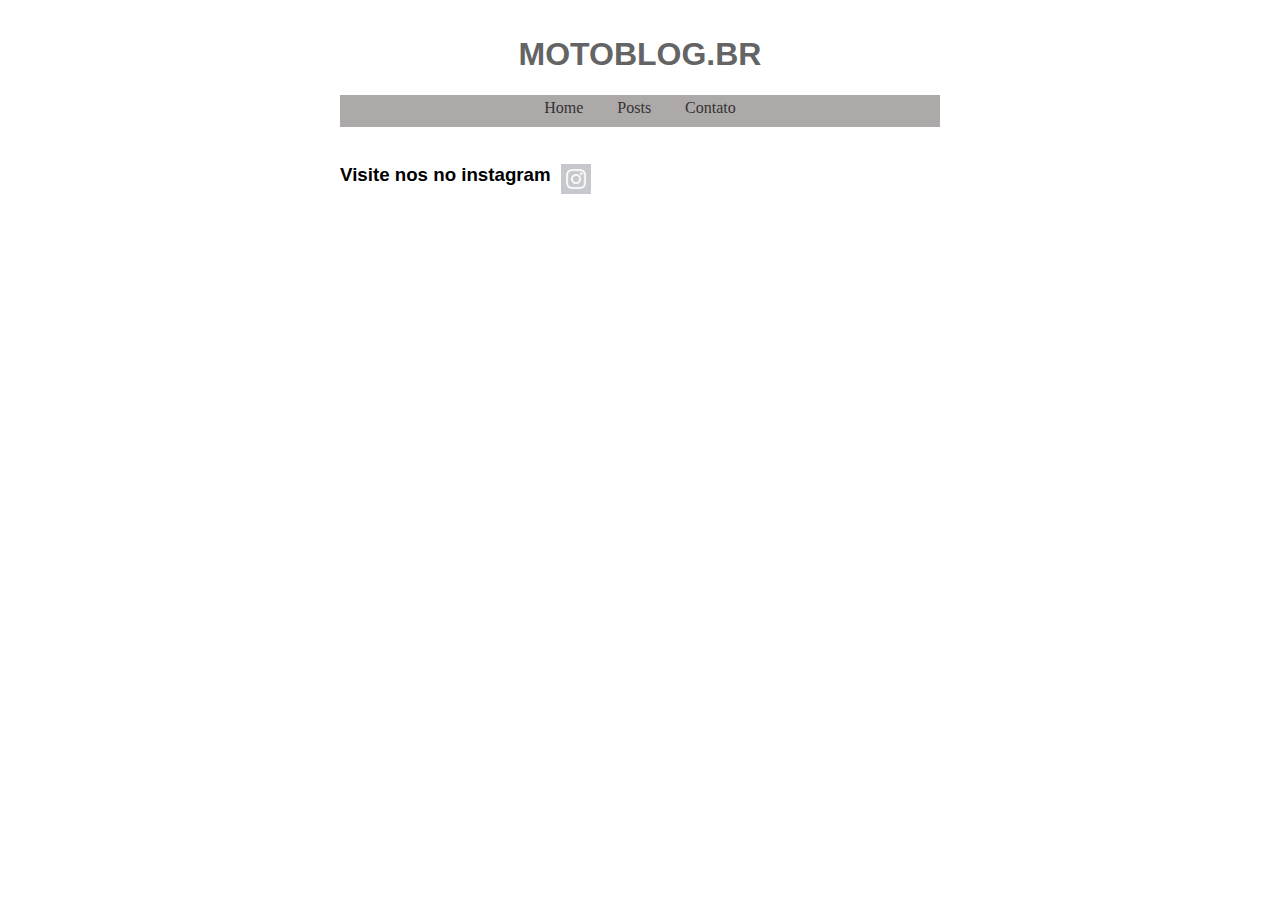
<file: HTML/redessociais.html>
<!DOCTYPE html>
<html lang="pt-br">
<head>
    <meta charset="UTF-8">
    <meta http-equiv="X-UA-Compatible" content="IE=edge">
    <meta name="viewport" content="width=device-width, initial-scale=1.0">
    <title>Contato</title>
    <link rel="stylesheet" href="main.css">
</head>
<body>
    <header id="menu">
        <h1>MOTOBLOG.BR</h1>
            <ul>
                <li><a href="index.html">Home</a></li>
                <li><a href="post.html">Posts</a></li>
                <li><a href="redessociais.html">Contato</a></li>
            </ul>
    </header><br>
    <div class="contact">
        <h3>Visite nos no instagram</h3>
        <a href="https://www.instagram.com/everson.santoss1999/?hl=pt-br"><img src="instac.jpg" alt="Logo instagram"></a>
    </div>
</body>
</html>
</file>
<file: HTML/main.css>
body{
    font-family: -apple-system, BlinkMacSystemFont, 'Segoe UI', Roboto, Oxygen, Ubuntu, Cantarell, 'Open Sans', 'Helvetica Neue', sans-serif;
    text-align: justify;
    /*Abaixo estou centralizando toda pagina*/
    max-width: 600px;
    max-height: 400px;
    padding: 15px;
    margin: auto;
}
img {
    max-width: 100%; /*fazendo a mesma imagem acompanhar o tamnho de displays diferentes*/
}
#menu ul {
    padding: 0px; /*Nesta parte eu zerei o espaço entre os elementos*/
    margin: 0px;  /*Nesta parte eu zerei a margin dos elementos*/
    float: center;
    width: 100%;
    background-color: #ada9a9;
    list-style-type: none;
    font: 100% Roboto; /*Definindo o tamanho e estilo da fonte*/
    text-align: center; /*centralizando o menu*/
    
}

#menu ul li { display: inline-block;} /*Nesta parte estou colocando os li um do lado do outro*/

#menu ul li a {
    background-color: #ada9a9; /*Definindo backgroud */
    color: #333; /*definidno a cor do texto*/
    text-decoration: none;
    border-bottom: 2px solid #ada9a9; /*Adiconando uma pequna borda em baixo dos li*/
    padding: 4px 15px; 
    float: left;
}

/*Abaixo irei adicionar um evento para quando o usuario passar o mous sobre os elementos ul li e a*/
#menu ul li a:hover {
    background-color: #D6D6D6;
    color: #6D6D6D; /*Quando o usuario passar o mouse sobre os elementos a fonte ficara cinza*/
    border-bottom: 2px solid #EA0000; /*Quando o usuario passar o mouse a borda de baixo ficara com 3ox e mudara de cinza para vermelho*/
    float: center;  
     
}
h1 {
    font-family: -apple-system, BlinkMacSystemFont, 'Segoe UI', Roboto, Oxygen, Ubuntu, Cantarell, 'Open Sans', 'Helvetica Neue', sans-serif;
    color: rgb(100, 100, 100);
    text-align: center;
}


/*BANNER da pagina*/
.banner{                /*para alinhar imagem ao centro eu preciso colocar o postion relative para a img se refenciar nele*/
    position: relative;
}
.banner img{
    padding-top: 8px; /*Distanciando da img para o menu*/
    display: block; 
    margin-left: auto;
    margin-right: auto }
    
/*POSTS*/
.post_1 img{
    padding-top: 10px; /*Distanciando da img para o menu*/
    display: block; 
    margin-left: auto;
    margin-right: auto; 
}

#h3_post {
    text-align: center;
    background: rgb(189, 183, 183);
}

h3 {
    font-family: -apple-system, BlinkMacSystemFont, 'Segoe UI', Roboto, Oxygen, Ubuntu, Cantarell, 'Open Sans', 'Helvetica Neue', sans-serif;
    text-align: center;
}

a {
    text-decoration: none; /*Tirando o sublinhado do link*/
    color: inherit; /*Removendo a cor do link*/ 
}
.Post_atalho img {
    padding-top: 0px; /*Distanciando da img para o menu*/
    display: block; 
    margin-left: auto;
    margin-right: auto; 
}

.Post_atalho h3 {
    background-color: rgb(189, 183, 183);
}

#h3_post2 {
    text-align: center;
    background: rgb(189, 183, 183);
}

.contact {
    display: inline-block;
}

.contact h3 {
    float: left;
}

.contact img {
    float: right;
    margin-top: 9px;
    padding: 10px;
    display: block; 
    margin-left: auto;
    margin-right: auto; 
    width: 30px;
    height: 30px;
}
.align_img img{
    padding-top: 0px; /*Distanciando da img para o menu*/
    display: block; 
    margin-left: auto;
    margin-right: auto; 
}

.back {
    background: rgb(189, 183, 183);
    border: black solid 0.5px;
    padding: 10px;
}
</file>
